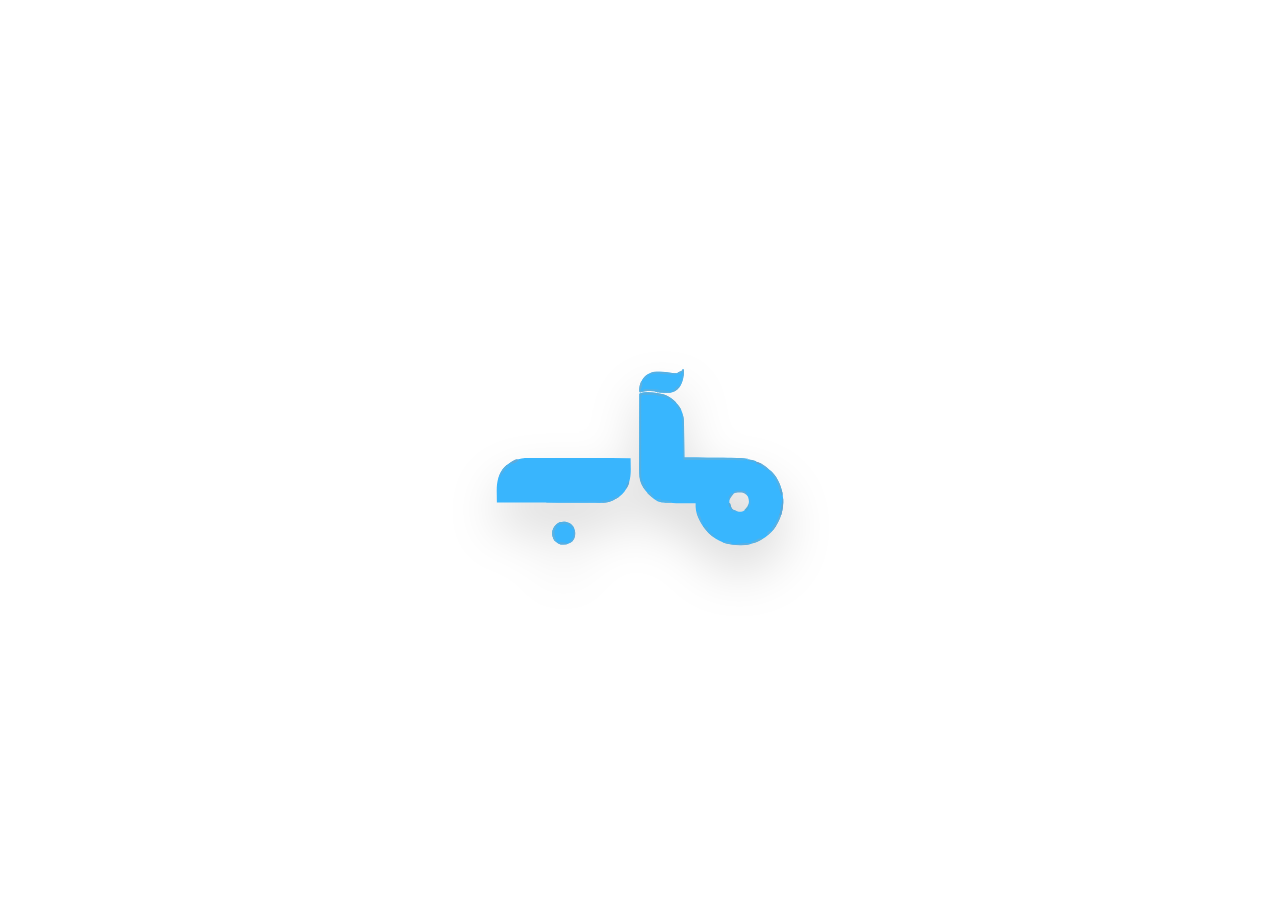
<file: index.html>
<!DOCTYPE html><!--uPOY5oh3eVAjG71USTFYm--><html lang="ar" dir="rtl"><head><meta charSet="utf-8"/><meta name="viewport" content="width=device-width, initial-scale=1, maximum-scale=1, user-scalable=0"/><meta name="viewport" content="width=device-width, initial-scale=1"/><link rel="stylesheet" href="/_next/static/css/d8b7b9e04a579d73.css" data-precedence="next"/><link rel="preload" as="script" fetchPriority="low" href="/_next/static/chunks/webpack-c762da37272aee50.js"/><script src="/_next/static/chunks/4bd1b696-cf72ae8a39fa05aa.js" async=""></script><script src="/_next/static/chunks/964-18e6fe9c33c989a7.js" async=""></script><script src="/_next/static/chunks/main-app-c5fd19acfcc6d5bb.js" async=""></script><script src="/_next/static/chunks/209-9ecd8004ee19e0fd.js" async=""></script><script src="/_next/static/chunks/60-b004ff3942b42f46.js" async=""></script><script src="/_next/static/chunks/885-478a98c61c712821.js" async=""></script><script src="/_next/static/chunks/app/layout-444d723bfd0bcdda.js" async=""></script><script src="/_next/static/chunks/465-9edd4f6349cd0df7.js" async=""></script><script src="/_next/static/chunks/931-3f2085a7c005bf74.js" async=""></script><script src="/_next/static/chunks/app/page-bce4c12c3377e079.js" async=""></script><link rel="manifest" href="/manifest.json"/><title>تطبيق مآب - القرآن الكريم</title><meta name="description" content="تطبيق ويب شامل للاستماع، الحفظ، التكرار، التسميع، والتدبر في القرآن الكريم."/><meta property="og:title" content="تطبيق مآب - القرآن الكريم"/><meta property="og:description" content="تطبيق ويب شامل للاستماع، الحفظ، التكرار، التسميع، والتدبر في القرآن الكريم."/><meta property="og:url" content="https://quran.maab.app"/><meta property="og:site_name" content="تطبيق مآب"/><meta property="og:locale" content="ar_AR"/><meta property="og:image" content="https://quran.maab.app/share-image.png"/><meta property="og:image:width" content="800"/><meta property="og:image:height" content="800"/><meta property="og:image:alt" content="تطبيق مآب"/><meta property="og:type" content="website"/><meta name="twitter:card" content="summary_large_image"/><meta name="twitter:title" content="تطبيق مآب - القرآن الكريم"/><meta name="twitter:description" content="تطبيق ويب شامل للاستماع، الحفظ، التكرار، التسميع، والتدبر في القرآن الكريم."/><meta name="twitter:image" content="https://quran.maab.app/share-image.png"/><script>
    (function() {
      try {
        const savedTheme = localStorage.getItem('theme');
        const prefersDark = window.matchMedia('(prefers-color-scheme: dark)').matches;
        if (savedTheme === 'dark' || (!savedTheme && prefersDark)) {
          document.documentElement.classList.add('dark');
        } else {
          document.documentElement.classList.remove('dark');
        }
      } catch (e) {}
    })();
  </script><link id="fa-css" rel="stylesheet" href="https://cdnjs.cloudflare.com/ajax/libs/font-awesome/6.7.2/css/all.min.css" integrity="sha512-Evv84Mr4kqVGRNSgIGL/F/aIDqQb7xQ2vcrdIwxfjThSH8CSR7PBEakCr51Ck+w+/U6swU2Im1vVX0SVk9ABhg==" crossorigin="anonymous" referrerPolicy="no-referrer"/><link href="https://fonts.googleapis.com/css2?family=Amiri:wght@400;700&amp;display=swap" rel="stylesheet"/><script src="/_next/static/chunks/polyfills-42372ed130431b0a.js" noModule=""></script></head><body class="bg-gray-50 dark:bg-slate-900 text-slate-800 dark:text-slate-200 transition-colors duration-300"><div hidden=""><!--$--><!--/$--></div><div class="jsx-c46b96876a825146 fixed inset-0 z-[9999] flex items-center justify-center bg-white dark:bg-slate-900"><audio src="audio/intro.mp3" preload="auto" class="jsx-c46b96876a825146"></audio><div class="jsx-c46b96876a825146 relative w-64 h-64 md:w-80 md:h-80 transition-all duration-[2000ms] ease-out transform scale-90 opacity-0 translate-y-10"><svg xmlns="http://www.w3.org/2000/svg" version="1.1" viewBox="0 0 512 512" class="jsx-c46b96876a825146 w-full h-full drop-shadow-2xl"><path d="M0 0 C12.17686006 4.25415054 20.93201934 12.57438606 27.2890625 23.6796875 C31.50351221 33.08115224 32.22720168 41.70245514 32.2734375 51.94140625 C32.29031856 53.36202511 32.3084733 54.78262934 32.32783508 56.20321655 C32.3749701 59.90858385 32.40501371 63.61389185 32.43127441 67.31945801 C32.4612662 71.11413277 32.50773158 74.90860383 32.55273438 78.703125 C32.63835108 86.123596 32.70587923 93.54408251 32.76171875 100.96484375 C34.47488281 100.97364311 34.47488281 100.97364311 36.22265625 100.98262024 C47.04888869 101.04013029 57.8749257 101.11303649 68.70095825 101.20055866 C74.26514199 101.24505942 79.82925592 101.28435892 85.39355469 101.3112793 C90.77537506 101.33751642 96.15692377 101.37805909 101.53857422 101.42803001 C103.57955515 101.44456197 105.62058292 101.45616049 107.66162109 101.46245766 C133.03277724 101.54856353 153.2461265 105.681008 172.328125 123.33984375 C183.32979389 134.6579735 190.07365806 151.19678618 190.76171875 166.96484375 C190.81328125 167.69445312 190.86484375 168.4240625 190.91796875 169.17578125 C191.65641135 187.69838322 184.72096979 205.24218407 172.8203125 219.25 C159.75082224 232.95316252 142.35484902 240.76340408 123.53027344 241.41821289 C103.84489753 241.72231406 86.40379067 235.98033817 71.86938477 222.21533203 C61.64328778 212.08358756 51.01796209 194.82220696 50.72166443 179.95506287 C50.73501587 177.95832316 50.74836731 175.96158346 50.76171875 173.96484375 C49.74972412 173.97008057 48.73772949 173.97531738 47.69506836 173.98071289 C43.86499958 173.99910007 40.03493451 174.01039617 36.20483398 174.01977539 C34.56127258 174.02473987 32.91771543 174.03151366 31.27416992 174.0402832 C-8.79722021 174.24841447 -8.79722021 174.24841447 -24.4609375 159.93359375 C-36.25949042 147.38484383 -39.56479197 135.48874278 -39.46533203 118.73413086 C-39.46562408 117.43559174 -39.46591614 116.13705261 -39.46621704 114.79916382 C-39.4667872 111.26462903 -39.45508799 107.730232 -39.44106913 104.19572902 C-39.42850511 100.49219268 -39.42738682 96.78865263 -39.42501831 93.08509827 C-39.41882012 86.08363104 -39.40243196 79.08222682 -39.38231933 72.08078724 C-39.35990842 64.10492297 -39.34895388 56.12905557 -39.33892846 48.15316761 C-39.31806412 31.75702287 -39.2829207 15.36094137 -39.23828125 -1.03515625 C-29.67208535 -5.8182542 -10.16816286 -2.71401149 0 0 Z M108.01171875 161.58984375 C105.05075786 165.3660059 104.48157552 169.24360634 104.76171875 173.96484375 C106.32676006 179.18164812 108.49477164 182.57068128 112.76171875 185.96484375 C117.65118696 188.12749315 121.52737128 188.254046 126.609375 186.93359375 C130.34323369 185.25301851 132.62565812 182.39016955 134.76171875 178.96484375 C136.50096403 173.74710792 136.4540081 168.79941053 134.51171875 163.65234375 C132.02663337 159.83596263 130.13442755 157.42241335 125.76171875 155.96484375 C117.91537746 155.27330181 113.78864743 156.07550274 108.01171875 161.58984375 Z " fill="#38B6FE" transform="translate(294.23828125,167.03515625)" class="jsx-c46b96876a825146"></path><path d="M0 0 C0.70426843 -0.00085442 1.40853685 -0.00170885 2.13414675 -0.00258917 C4.47557118 -0.00422602 6.81692271 0.00124778 9.15834045 0.00672913 C10.84408059 0.00701141 12.52982085 0.00685245 14.21556091 0.00628662 C18.77906127 0.00600026 23.34253523 0.01187092 27.90602946 0.01886058 C32.67995618 0.02512097 37.45388353 0.02570004 42.22781372 0.02688599 C51.26219968 0.02999138 60.29657351 0.0381941 69.33095413 0.04823548 C79.61870626 0.05942119 89.90645896 0.06491326 100.19421566 0.06993091 C121.35161623 0.08037738 142.5090059 0.09796149 163.66639709 0.12025452 C163.74171262 4.03048202 163.79553561 7.94041683 163.83119202 11.85121155 C163.8533314 13.8199502 163.89149062 15.78848813 163.93006897 17.75697327 C164.04593877 32.97454083 160.73174162 46.63043506 150.09608459 57.94837952 C137.09815874 69.56710424 124.1408218 71.57600563 107.46669006 71.46083069 C105.74109919 71.45998323 104.01550724 71.46046187 102.28991699 71.4621582 C97.63147071 71.46301496 92.97325865 71.44544126 88.31486654 71.42443633 C83.43686725 71.40561595 78.55886191 71.40391488 73.68083191 71.40036011 C64.45525397 71.39105535 55.22978335 71.36646288 46.00425255 71.33631164 C35.49637599 71.30271868 24.98849417 71.28626933 14.48057723 71.27122533 C-7.12420926 71.23991188 -28.72889931 71.18718202 -50.33360291 71.12025452 C-50.40886633 67.06760834 -50.46271832 63.01524371 -50.49839783 58.96205139 C-50.51330213 57.58893226 -50.53363287 56.21585913 -50.55992126 54.84291077 C-50.8388105 39.88132331 -48.70064832 25.73474106 -38.14610291 14.37025452 C-27.00023398 4.13475458 -14.96568954 -0.0109961 0 0 Z " fill="#39B5FD" transform="translate(77.33360290527344,268.87974548339844)" class="jsx-c46b96876a825146"></path><path d="M0 0 C0.66 0 1.32 0 2 0 C2.58969221 10.06844848 0.82016447 20.52925107 -5 29 C-9.55114873 33.98406288 -14.12286531 36.65355432 -20.97265625 37.265625 C-26.53599235 37.23749182 -31.82623365 36.95532001 -37.3125 36 C-47.54687782 34.2611494 -58.00757902 33.94109562 -68 37 C-69 36 -69 36 -69.25 33.0625 C-69.07634925 24.58834339 -65.96669682 17.0052746 -60 11 C-52.82145146 5.27959413 -47.62659867 3.80493704 -38.5 3.8125 C-37.69771973 3.81185547 -36.89543945 3.81121094 -36.06884766 3.81054688 C-30.42221908 3.86034677 -25.09141091 4.48365743 -19.5390625 5.5390625 C-12.5037395 6.81624421 -6.98688748 6.09079095 -1 2 C-0.67 1.34 -0.34 0.68 0 0 Z " fill="#39B6FD" transform="translate(324,127)" class="jsx-c46b96876a825146"></path><path d="M0 0 C4.05862266 2.77790173 6.47825129 6.51140057 7.7578125 11.203125 C8.57431828 17.6485721 7.66837731 22.9172851 3.7578125 28.203125 C-2.32522097 33.04472307 -7.66253772 34.00039187 -15.2421875 33.203125 C-19.91068253 31.81132495 -22.63974919 29.96003468 -25.6796875 26.140625 C-28.37127767 21.08043548 -28.89883875 16.83938154 -28.2421875 11.203125 C-26.18736496 4.83764213 -22.8166656 1.13527533 -16.9296875 -2.046875 C-10.52091461 -3.83536976 -5.71802328 -3.18415414 0 0 Z " fill="#39B5FD" transform="translate(144.2421875,373.796875)" class="jsx-c46b96876a825146"></path><path d="M0 0 C7.90473601 2.77613437 13.72320676 7.25583173 19.76953125 12.97265625 C19.10953125 13.63265625 18.44953125 14.29265625 17.76953125 14.97265625 C17.27453125 13.98265625 17.27453125 13.98265625 16.76953125 12.97265625 C15.77953125 12.64265625 14.78953125 12.31265625 13.76953125 11.97265625 C13.06828125 11.18890625 12.36703125 10.40515625 11.64453125 9.59765625 C5.92148669 4.37226774 -1.58575081 3.58306992 -9.04296875 2.40234375 C-11.23046875 1.97265625 -11.23046875 1.97265625 -12.23046875 0.97265625 C-13.93819233 0.88551794 -15.64945524 0.86565618 -17.359375 0.875 C-18.39384766 0.87822266 -19.42832031 0.88144531 -20.49414062 0.88476562 C-21.58275391 0.89314453 -22.67136719 0.90152344 -23.79296875 0.91015625 C-24.88544922 0.91466797 -25.97792969 0.91917969 -27.10351562 0.92382812 C-29.8125537 0.93565799 -32.52148474 0.95214082 -35.23046875 0.97265625 C-36.15918526 4.12671695 -36.35611454 6.95218876 -36.35745239 10.23471069 C-36.36027222 11.30013596 -36.36309204 12.36556122 -36.36599731 13.46327209 C-36.36397308 14.62700851 -36.36194885 15.79074493 -36.35986328 16.98974609 C-36.3616156 18.2193959 -36.36336792 19.44904572 -36.36517334 20.71595764 C-36.36882082 24.08587248 -36.36796496 27.45572594 -36.36479425 30.82563734 C-36.36226061 34.35557099 -36.3646111 37.88550204 -36.36618042 41.41543579 C-36.36799965 47.34532135 -36.36560275 53.27519446 -36.36083984 59.20507812 C-36.35540271 66.05330924 -36.35715688 72.90151057 -36.36266625 79.74974096 C-36.36721037 85.63437033 -36.36784141 91.51899075 -36.36522758 97.40362132 C-36.36367131 100.91597076 -36.36345311 104.42830622 -36.36676407 107.94065475 C-36.37019999 111.85937397 -36.3654318 115.77806009 -36.35986328 119.69677734 C-36.36188751 120.8564653 -36.36391174 122.01615326 -36.36599731 123.21098328 C-36.36317749 124.28204819 -36.36035767 125.3531131 -36.35745239 126.45663452 C-36.35688685 127.84535798 -36.35688685 127.84535798 -36.35630989 129.26213646 C-36.21746346 132.25278003 -35.89368303 135.05164466 -35.23046875 137.97265625 C-34.57046875 138.30265625 -33.91046875 138.63265625 -33.23046875 138.97265625 C-32.3565887 141.00005796 -31.70065953 143.06337995 -31.01171875 145.16015625 C-30.3771743 147.16778421 -30.3771743 147.16778421 -28.23046875 147.97265625 C-28.23046875 149.95265625 -28.23046875 151.93265625 -28.23046875 153.97265625 C-34.93272173 148.26332964 -37.91541433 140.4924506 -39.23046875 131.97265625 C-39.50019654 127.56042464 -39.48375361 123.16122863 -39.45751953 118.74194336 C-39.45781158 117.44340424 -39.45810364 116.14486511 -39.45840454 114.80697632 C-39.4589747 111.27244153 -39.44727549 107.7380445 -39.43325663 104.20354152 C-39.42069261 100.50000518 -39.41957432 96.79646513 -39.41720581 93.09291077 C-39.41100762 86.09144354 -39.39461946 79.09003932 -39.37450683 72.08859974 C-39.35209592 64.11273547 -39.34114138 56.13686807 -39.33111596 48.16098011 C-39.31025162 31.76483537 -39.2751082 15.36875387 -39.23046875 -1.02734375 C-29.65961461 -5.81277082 -10.17671989 -2.69789738 0 0 Z " fill="#53AFE2" transform="translate(294.23046875,167.02734375)" class="jsx-c46b96876a825146"></path><path d="M0 0 C3.0048712 4.50730681 3.13131009 7.95793218 3.20532227 13.32910156 C3.22526749 14.61012756 3.24521271 15.89115356 3.26576233 17.21099854 C3.28274409 18.60420614 3.29962299 19.99741499 3.31640625 21.390625 C3.33698794 22.81980983 3.35798473 24.24898873 3.37937927 25.67816162 C3.43447449 29.4329345 3.48393888 33.18776118 3.53222656 36.94262695 C3.58253345 40.77690395 3.63817148 44.6111032 3.69335938 48.4453125 C3.80078736 55.96347575 3.90226616 63.48170382 4 71 C5.15987427 71.01030746 6.31974854 71.02061493 7.51477051 71.03123474 C18.46114092 71.12911543 29.40745635 71.23186292 40.35373688 71.33933926 C45.98092254 71.39443448 51.60811352 71.44783254 57.23535156 71.49731445 C62.66890303 71.54515629 68.1023943 71.5975053 73.53587341 71.65294075 C75.60581457 71.6732748 77.67577217 71.69200215 79.7457428 71.70907402 C82.65151896 71.73331724 85.55718344 71.76334308 88.46289062 71.79467773 C89.31309784 71.8004332 90.16330505 71.80618866 91.03927612 71.81211853 C96.10379355 71.87393911 100.9850283 72.28226196 106 73 C102.9205159 75.0529894 102.31265368 75.24921619 98.84284973 75.24050903 C97.57454063 75.24463303 97.57454063 75.24463303 96.28060913 75.24884033 C95.35632111 75.24164978 94.43203308 75.23445923 93.47973633 75.22705078 C92.50394119 75.22734283 91.52814606 75.22763489 90.52278137 75.22793579 C87.29244136 75.22654072 84.06233105 75.21097108 80.83203125 75.1953125 C78.59429551 75.191583 76.35655814 75.18873573 74.11882019 75.18673706 C68.22510277 75.17909564 62.3314837 75.15944272 56.43780518 75.1373291 C50.42534719 75.11688166 44.41287334 75.1077377 38.40039062 75.09765625 C26.60021717 75.07619736 14.80011676 75.04205523 3 75 C2.01764774 72.05294321 1.8534442 70.06407512 1.81054688 66.98803711 C1.79382935 65.96524155 1.77711182 64.94244598 1.7598877 63.88865662 C1.74631226 62.77942337 1.73273682 61.67019012 1.71875 60.52734375 C1.69113586 58.79986656 1.69113586 58.79986656 1.66296387 57.03749084 C1.60415953 53.33754653 1.55149992 49.63755271 1.5 45.9375 C1.28187907 30.60278342 1.04176736 15.30411874 0 0 Z " fill="#56B2E5" transform="translate(323,197)" class="jsx-c46b96876a825146"></path><path d="M0 0 C-1.82539759 1.13783116 -3.66078818 2.25963639 -5.5 3.375 C-7.03140625 4.31472656 -7.03140625 4.31472656 -8.59375 5.2734375 C-15.55608316 8.80251004 -22.06664413 9.29039105 -29.72070312 9.22705078 C-30.65821411 9.22734283 -31.5957251 9.22763489 -32.56164551 9.22793579 C-35.63494388 9.22655165 -38.70799441 9.21103376 -41.78125 9.1953125 C-43.92215848 9.19157911 -46.06306868 9.18873368 -48.20397949 9.18673706 C-53.81979141 9.17912626 -59.43549874 9.15949977 -65.05126953 9.1373291 C-70.78937363 9.11681556 -76.52749475 9.10772359 -82.265625 9.09765625 C-93.51046244 9.07625141 -104.7552225 9.04214641 -116 9 C-116 8.67 -116 8.34 -116 8 C-105.04610267 7.7371314 -94.09216074 7.47621209 -83.13815975 7.21769714 C-78.0503356 7.09756477 -72.96252841 6.97679194 -67.87475586 6.85449219 C-62.95347714 6.73621924 -58.03215936 6.61971124 -53.11081123 6.50436401 C-51.24479275 6.46032981 -49.37878849 6.41568794 -47.51280022 6.37039185 C-36.67237865 6.10769673 -25.84391705 5.93506058 -15 6 C-15 5.34 -15 4.68 -15 4 C-13.02 4 -11.04 4 -9 4 C-9 3.34 -9 2.68 -9 2 C-8.01 2 -7.02 2 -6 2 C-6 1.34 -6 0.68 -6 0 C-3 -1 -3 -1 0 0 Z " fill="#48B3F4" transform="translate(222,331)" class="jsx-c46b96876a825146"></path><path d="M0 0 C2.50333166 1.7224251 4.1504329 3.65745626 5.765625 6.21484375 C5.765625 6.87484375 5.765625 7.53484375 5.765625 8.21484375 C4.775625 8.21484375 3.785625 8.21484375 2.765625 8.21484375 C2.435625 6.89484375 2.105625 5.57484375 1.765625 4.21484375 C0.445625 3.88484375 -0.874375 3.55484375 -2.234375 3.21484375 C-2.234375 2.55484375 -2.234375 1.89484375 -2.234375 1.21484375 C-4.65172042 1.13366424 -7.06632449 1.07427449 -9.484375 1.02734375 C-10.50724609 0.98963867 -10.50724609 0.98963867 -11.55078125 0.95117188 C-14.69602881 0.9053673 -16.86760205 1.01002249 -19.640625 2.55859375 C-21.59906123 4.59383141 -22.369291 6.54750142 -23.234375 9.21484375 C-23.894375 9.21484375 -24.554375 9.21484375 -25.234375 9.21484375 C-25.66016951 16.91068532 -24.70111547 22.28136282 -21.234375 29.21484375 C-24.62260212 28.08543471 -24.86062105 27.72967896 -26.421875 24.71484375 C-28.86858449 19.42466106 -29.34809636 14.57983074 -27.50390625 9.0078125 C-25.09672083 3.71200458 -22.06100307 0.74275082 -16.921875 -2.03515625 C-10.51321955 -3.82361824 -5.72388982 -3.1661674 0 0 Z " fill="#51B0E5" transform="translate(144.234375,373.78515625)" class="jsx-c46b96876a825146"></path><path d="M0 0 C1.3805087 3.76668598 0.59568159 6.44789173 -0.4375 10.25 C-0.72496094 11.32765625 -1.01242187 12.4053125 -1.30859375 13.515625 C-1.53675781 14.33546875 -1.76492188 15.1553125 -2 16 C-0.35 16 1.3 16 3 16 C3 15.34 3 14.68 3 14 C18.04942404 13.35425594 32.21128091 15.27590527 47 18 C47 18.33 47 18.66 47 19 C40.4432958 19.19315986 34.15931745 19.15162666 27.6875 18 C17.45312218 16.2611494 6.99242098 15.94109562 -3 19 C-4 18 -4 18 -4.25 15.0625 C-4.20321777 10.56204987 -3.28968342 3.28968342 0 0 Z " fill="#62B0DC" transform="translate(259,145)" class="jsx-c46b96876a825146"></path><path d="M0 0 C0.33 0 0.66 0 1 0 C2.19449125 18.40401328 -3.83691856 35.48552988 -15 50 C-15.99 50.495 -15.99 50.495 -17 51 C-16.38412235 47.71531922 -15.21861487 45.67893983 -13.25 43 C-4.42816063 30.09515105 -1.74431967 15.20636326 0 0 Z " fill="#60AEDB" transform="translate(484,334)" class="jsx-c46b96876a825146"></path><path d="M0 0 C11.29808972 8.23819042 17.86189416 22.13395467 20.5234375 35.66015625 C20.75470313 37.43215101 20.89297113 39.21618553 21 41 C17.68458446 38.37568517 17.16843444 35.58029997 16.1875 31.5625 C13.46163166 21.47365398 9.45380479 12.15081564 1.75 4.875 C0 3 0 3 0 0 Z " fill="#5AAFDF" transform="translate(463,288)" class="jsx-c46b96876a825146"></path><path d="M0 0 C0.80155518 -0.00064453 1.60311035 -0.00128906 2.42895508 -0.00195312 C8.08659736 0.04797893 13.43801272 0.64448582 18.99609375 1.7421875 C22.23279142 2.31782484 25.22383236 2.33641671 28.5 2.1875 C28.5 2.8475 28.5 3.5075 28.5 4.1875 C19.81647462 4.33063503 11.13609794 4.18539434 2.5 3.1875 C2.17 2.8575 1.84 2.5275 1.5 2.1875 C-0.10686463 2.39263166 -1.71304386 2.60670183 -3.3125 2.86328125 C-7.3563665 3.46264004 -11.4310241 3.80270751 -15.5 4.1875 C-11.29439499 -0.64894576 -6.04564387 -0.00501038 0 0 Z " fill="#57B0E3" transform="translate(285.5,130.8125)" class="jsx-c46b96876a825146"></path><path d="M0 0 C0.66 0 1.32 0 2 0 C2.56788991 9.69619431 0.8153145 18.51587445 -4 27 C-5.09658936 23.71023192 -4.79953138 22.28696233 -4 19 C-3.34 19 -2.68 19 -2 19 C-1.95101563 18.41992188 -1.90203125 17.83984375 -1.8515625 17.2421875 C-1.40350595 12.56076908 -0.701979 8.42514541 1 4 C0.01 4 -0.98 4 -2 4 C-2.33 4.99 -2.66 5.98 -3 7 C-4.98 7 -6.96 7 -9 7 C-7 5 -7 5 -3.9375 3.5 C-0.91393318 2.32219888 -0.91393318 2.32219888 0 0 Z " fill="#51B3EA" transform="translate(324,127)" class="jsx-c46b96876a825146"></path><path d="M0 0 C-9.08793304 5.66481159 -16.14881974 9.45213251 -27 9 C-26.67 8.01 -26.34 7.02 -26 6 C-22.37 6 -18.74 6 -15 6 C-15 5.34 -15 4.68 -15 4 C-13.02 4 -11.04 4 -9 4 C-9 3.34 -9 2.68 -9 2 C-8.01 2 -7.02 2 -6 2 C-6 1.34 -6 0.68 -6 0 C-3 -1 -3 -1 0 0 Z " fill="#56B0E5" transform="translate(222,331)" class="jsx-c46b96876a825146"></path><path d="M0 0 C12.85232665 -0.91984843 25.39715836 1.78437477 38 4 C38 4.33 38 4.66 38 5 C17.22411128 5.61205564 17.22411128 5.61205564 10 2 C8.29636178 1.77377919 6.58671299 1.59111527 4.875 1.4375 C3.96492188 1.35371094 3.05484375 1.26992187 2.1171875 1.18359375 C1.41851562 1.12300781 0.71984375 1.06242188 0 1 C0 0.67 0 0.34 0 0 Z " fill="#52B2E8" transform="translate(268,159)" class="jsx-c46b96876a825146"></path><path d="M0 0 C0.763125 0.309375 1.52625 0.61875 2.3125 0.9375 C4.18789677 1.67893593 6.08684652 2.36228217 8 3 C8 4.98 8 6.96 8 9 C8.66 9 9.32 9 10 9 C10 9.66 10 10.32 10 11 C10.66 11 11.32 11 12 11 C12 11.66 12 12.32 12 13 C13.32 13 14.64 13 16 13 C16 13.99 16 14.98 16 16 C16.66 16 17.32 16 18 16 C18.33 16.99 18.66 17.98 19 19 C10.86067649 15.26421293 4.98685705 8.26211058 0 1 C0 0.67 0 0.34 0 0 Z " fill="#50B0E6" transform="translate(357,377)" class="jsx-c46b96876a825146"></path><path d="M0 0 C2.97 0.33 5.94 0.66 9 1 C9 1.66 9 2.32 9 3 C9.73605469 2.97679687 10.47210938 2.95359375 11.23046875 2.9296875 C12.20628906 2.91164063 13.18210937 2.89359375 14.1875 2.875 C15.15042969 2.85179687 16.11335938 2.82859375 17.10546875 2.8046875 C20.12812778 3.0086456 22.26769985 3.73125368 25 5 C25 5.33 25 5.66 25 6 C16.57256384 6.52947243 9.64826712 5.7556007 2 2 C1.34 1.34 0.68 0.68 0 0 Z " fill="#55B4E6" transform="translate(281,334)" class="jsx-c46b96876a825146"></path><path d="M0 0 C0.33 0 0.66 0 1 0 C1 1.98 1 3.96 1 6 C0.34 6 -0.32 6 -1 6 C-1.42579451 13.69584157 -0.46674047 19.06651907 3 26 C-0.38822712 24.87059096 -0.62624605 24.51483521 -2.1875 21.5 C-4.29119395 16.95147254 -4.89135827 12.94532425 -4 8 C-2.88829823 5.12011739 -1.56130574 2.68349424 0 0 Z " fill="#5CB2E1" transform="translate(120,377)" class="jsx-c46b96876a825146"></path><path d="M0 0 C0.66 0.33 1.32 0.66 2 1 C1.38511719 1.65355469 1.38511719 1.65355469 0.7578125 2.3203125 C-2.61090002 6.04362634 -4.78240479 9.00785965 -6 14 C-6.99 14 -7.98 14 -9 14 C-9.33 15.65 -9.66 17.3 -10 19 C-10.99 19.33 -11.98 19.66 -13 20 C-10.95450277 12.0225608 -6.0097891 5.47951359 0 0 Z " fill="#51AFE9" transform="translate(43,280)" class="jsx-c46b96876a825146"></path><path d="M0 0 C-4.41843729 2.94562486 -8.29821933 3.12682559 -13.51953125 3.09765625 C-14.54111328 3.09443359 -15.56269531 3.09121094 -16.61523438 3.08789062 C-17.67033203 3.07951172 -18.72542969 3.07113281 -19.8125 3.0625 C-20.88693359 3.05798828 -21.96136719 3.05347656 -23.06835938 3.04882812 C-25.71229683 3.03707729 -28.35611952 3.02064787 -31 3 C-31 2.67 -31 2.34 -31 2 C-28.38160242 1.76196386 -25.76317594 1.52437075 -23.14453125 1.2890625 C-21.14112328 1.10489829 -19.13839899 0.91301709 -17.13671875 0.7109375 C-11.39025843 0.14198103 -5.77478653 -0.09466863 0 0 Z " fill="#5CB0E3" transform="translate(434,405)" class="jsx-c46b96876a825146"></path><path d="M0 0 C0.33 0 0.66 0 1 0 C1.58051881 8.94428987 -0.18625975 17.29836524 -2 26 C-2.99 26 -3.98 26 -5 26 C-4.80664062 25.37996094 -4.61328125 24.75992187 -4.4140625 24.12109375 C-2.06513822 16.13242554 -0.94669182 8.25292512 0 0 Z " fill="#5AA6D7" transform="translate(484,334)" class="jsx-c46b96876a825146"></path><path d="M0 0 C0.66 0 1.32 0 2 0 C2.17015625 0.62648438 2.3403125 1.25296875 2.515625 1.8984375 C2.75796875 2.71570313 3.0003125 3.53296875 3.25 4.375 C3.59804688 5.59316406 3.59804688 5.59316406 3.953125 6.8359375 C5.24439567 9.50520598 6.27399369 9.96742185 9 11 C9.9075 11.37125 10.815 11.7425 11.75 12.125 C12.86375 12.558125 12.86375 12.558125 14 13 C14 13.33 14 13.66 14 14 C10.92605605 13.9291124 7.99104034 13.73977688 5 13 C3.0625 10.625 3.0625 10.625 2 8 C1.34 7.01 0.68 6.02 0 5 C-0.125 2.3125 -0.125 2.3125 0 0 Z " fill="#4BB1ED" transform="translate(398,341)" class="jsx-c46b96876a825146"></path><path d="M0 0 C8.20294123 1.12939046 15.62743462 6.88639112 21 13 C18.07471973 12.37315423 15.58774327 11.51695295 13 10 C12.67 9.34 12.34 8.68 12 8 C9.98330173 6.86649466 9.98330173 6.86649466 8 6 C8 5.34 8 4.68 8 4 C7.236875 3.855625 6.47375 3.71125 5.6875 3.5625 C3 3 3 3 0 2 C0 1.34 0 0.68 0 0 Z " fill="#5FADDD" transform="translate(442,275)" class="jsx-c46b96876a825146"></path><path d="M0 0 C0.66 0 1.32 0 2 0 C2.8394882 2.10171867 3.67139656 4.20646625 4.5 6.3125 C5.19609375 8.07013672 5.19609375 8.07013672 5.90625 9.86328125 C7 13 7 13 7 16 C7.66 16 8.32 16 9 16 C9 17.65 9 19.3 9 21 C6.33383292 17.73334484 4.58570215 14.31785747 2.8125 10.5 C2.28269531 9.3759375 1.75289063 8.251875 1.20703125 7.09375 C0 4 0 4 0 0 Z " fill="#53B2EA" transform="translate(348,356)" class="jsx-c46b96876a825146"></path><path d="M0 0 C2.7183296 4.0774944 2.6263601 7.21337159 2 12 C0.59830246 16.38693445 -1.00126641 19.2736483 -4.75 22 C-5.4925 22.33 -6.235 22.66 -7 23 C-6.67 21.68 -6.34 20.36 -6 19 C-5.01 19 -4.02 19 -3 19 C-3 18.01 -3 17.02 -3 16 C-2.34 16 -1.68 16 -1 16 C-0.14701624 12.32612505 0.10789471 8.9552607 0.0625 5.1875 C0.05347656 4.21167969 0.04445312 3.23585938 0.03515625 2.23046875 C0.02355469 1.49441406 0.01195312 0.75835937 0 0 Z " fill="#5FAEDE" transform="translate(150,382)" class="jsx-c46b96876a825146"></path><path d="M0 0 C-2.9968234 2.41018108 -6.00570256 4.08914691 -9.5 5.6875 C-10.90765625 6.34298828 -10.90765625 6.34298828 -12.34375 7.01171875 C-15 8 -15 8 -19 8 C-19 7.34 -19 6.68 -19 6 C-18.44183594 5.88785156 -17.88367188 5.77570313 -17.30859375 5.66015625 C-13.78369625 4.65219064 -10.74232576 2.80840957 -7.53515625 1.05859375 C-4.81133346 -0.07878064 -2.92001332 -0.20372186 0 0 Z " fill="#5AB1DF" transform="translate(453,397)" class="jsx-c46b96876a825146"></path><path d="M0 0 C1.9375 2.0625 1.9375 2.0625 3 4 C2.67 4.66 2.34 5.32 2 6 C1.566875 5.525625 1.13375 5.05125 0.6875 4.5625 C-2.25025617 1.84235539 -5.12071202 1.86352094 -8.9375 1.875 C-9.79214844 1.87242187 -10.64679688 1.86984375 -11.52734375 1.8671875 C-13.82680852 1.99069746 -15.79640348 2.35579313 -18 3 C-18 2.34 -18 1.68 -18 1 C-12.72074882 -1.63962559 -5.55955894 -1.44548533 0 0 Z " fill="#5EAEDF" transform="translate(424,322)" class="jsx-c46b96876a825146"></path><path d="M0 0 C6.27 0.66 12.54 1.32 19 2 C14.75018994 4.83320671 10.99102956 4.53392409 6 4 C2.375 2.5 2.375 2.5 0 1 C0 0.67 0 0.34 0 0 Z " fill="#5BAEDF" transform="translate(123,403)" class="jsx-c46b96876a825146"></path><path d="M0 0 C-2.36921174 2.71212397 -4.67106739 3.92238997 -8 5.25 C-9.299375 5.78367187 -9.299375 5.78367187 -10.625 6.328125 C-13 7 -13 7 -16 6 C-3.98257081 -1.9912854 -3.98257081 -1.9912854 0 0 Z " fill="#60AADA" transform="translate(62,272)" class="jsx-c46b96876a825146"></path><path d="M0 0 C-1.31181541 3.93544623 -3.95958727 5.74938163 -7.1484375 8.14453125 C-9.49514852 9.22877115 -10.61653863 8.85573613 -13 8 C-12.34 7.34 -11.68 6.68 -11 6 C-9.68 6 -8.36 6 -7 6 C-7 5.34 -7 4.68 -7 4 C-2.52941176 0 -2.52941176 0 0 0 Z " fill="#5AADDD" transform="translate(319,154)" class="jsx-c46b96876a825146"></path><path d="M0 0 C0.66 0 1.32 0 2 0 C2 3.3 2 6.6 2 10 C1.67 10 1.34 10 1 10 C1 8.02 1 6.04 1 4 C0.01 4 -0.98 4 -2 4 C-2.33 4.99 -2.66 5.98 -3 7 C-4.98 7 -6.96 7 -9 7 C-7 5 -7 5 -3.9375 3.5 C-0.91393318 2.32219888 -0.91393318 2.32219888 0 0 Z " fill="#60B0DD" transform="translate(324,127)" class="jsx-c46b96876a825146"></path><path d="M0 0 C1.60407328 -0.02708567 3.2082785 -0.04643483 4.8125 -0.0625 C5.70582031 -0.07410156 6.59914063 -0.08570313 7.51953125 -0.09765625 C10 0 10 0 13 1 C13.33 1.99 13.66 2.98 14 4 C9.03083364 3.48594831 4.70973649 2.76615118 0 1 C0 0.67 0 0.34 0 0 Z " fill="#55B3E9" transform="translate(389,403)" class="jsx-c46b96876a825146"></path><path d="M0 0 C1.32 0.33 2.64 0.66 4 1 C3.21625 1.9075 2.4325 2.815 1.625 3.75 C-0.30052496 6.05190236 -1.82205741 8.21577207 -3 11 C-3.75 8.875 -3.75 8.875 -4 6 C-2.0625 2.6875 -2.0625 2.6875 0 0 Z " fill="#57AEE2" transform="translate(402,325)" class="jsx-c46b96876a825146"></path><path d="M0 0 C0.0825 0.598125 0.165 1.19625 0.25 1.8125 C1.20548903 4.599343 2.6450848 5.32876986 5 7 C5 7.66 5 8.32 5 9 C1.05205855 7.32971708 -1.81796118 4.8204435 -5 2 C-5 1.67 -5 1.34 -5 1 C-3.35 0.67 -1.7 0.34 0 0 Z " fill="#56B2E3" transform="translate(273,323)" class="jsx-c46b96876a825146"></path><path d="M0 0 C0.66 0 1.32 0 2 0 C2.19335938 0.56589844 2.38671875 1.13179688 2.5859375 1.71484375 C2.84632813 2.44832031 3.10671875 3.18179687 3.375 3.9375 C3.63023437 4.66839844 3.88546875 5.39929688 4.1484375 6.15234375 C4.85271413 8.18682116 4.85271413 8.18682116 7 9 C7 10.98 7 12.96 7 15 C3.53898257 11.99663777 2.30647436 9.68719232 1.25 5.25 C1.00765625 4.26515625 0.7653125 3.2803125 0.515625 2.265625 C0.34546875 1.51796875 0.1753125 0.7703125 0 0 Z " fill="#4DB2EB" transform="translate(259,306)" class="jsx-c46b96876a825146"></path><path d="M0 0 C-0.639375 0.268125 -1.27875 0.53625 -1.9375 0.8125 C-4.33131686 1.88667752 -4.33131686 1.88667752 -5 5 C-7.375 6.5625 -7.375 6.5625 -10 8 C-10.99 8.66 -11.98 9.32 -13 10 C-11.03076312 5.56921702 -8.7453349 1.91422304 -4.375 -0.375 C-2 -1 -2 -1 0 0 Z " fill="#44B4F4" transform="translate(52,278)" class="jsx-c46b96876a825146"></path><path d="M0 0 C0.66 0 1.32 0 2 0 C0.25 7.75 0.25 7.75 -2 10 C-4.125 9.625 -4.125 9.625 -6 9 C-4.73046875 7.53515625 -3.4609375 6.0703125 -2.19140625 4.60546875 C-0.79128769 2.89287029 -0.79128769 2.89287029 0 0 Z " fill="#4DAEDE" transform="translate(429,343)" class="jsx-c46b96876a825146"></path><path d="M0 0 C4.71403788 0.47939368 8.66579301 0.96834048 13 3 C13 3.33 13 3.66 13 4 C8.17639811 4.19294408 4.50353262 3.75747614 0 2 C0 1.34 0 0.68 0 0 Z " fill="#53AEE1" transform="translate(429,271)" class="jsx-c46b96876a825146"></path><path d="M0 0 C0.66 0.33 1.32 0.66 2 1 C-1.20760251 4.80635497 -4.40746109 8.54563567 -8 12 C-8 8.24111186 -7.049166 7.58681685 -4.5625 4.875 C-3.92441406 4.17117188 -3.28632812 3.46734375 -2.62890625 2.7421875 C-1.76410115 1.81724008 -0.89538137 0.89538137 0 0 Z " fill="#5AB1DF" transform="translate(43,280)" class="jsx-c46b96876a825146"></path><path d="M0 0 C0.68359375 1.734375 0.68359375 1.734375 1 4 C-0.21484375 6.140625 -0.21484375 6.140625 -1.9375 8.25 C-2.50339844 8.95640625 -3.06929688 9.6628125 -3.65234375 10.390625 C-4.31943359 11.18726563 -4.31943359 11.18726563 -5 12 C-5.33 11.01 -5.66 10.02 -6 9 C-4.78515625 6.73828125 -4.78515625 6.73828125 -3.0625 4.3125 C-2.49660156 3.50425781 -1.93070312 2.69601562 -1.34765625 1.86328125 C-0.90292969 1.24839844 -0.45820313 0.63351562 0 0 Z " fill="#56B0E4" transform="translate(473,373)" class="jsx-c46b96876a825146"></path><path d="M0 0 C1.21386936 3.64160808 0.6674695 4.33165469 -0.9375 7.6875 C-1.31777344 8.49574219 -1.69804687 9.30398438 -2.08984375 10.13671875 C-2.39019531 10.75160156 -2.69054687 11.36648438 -3 12 C-3.66 12 -4.32 12 -5 12 C-3.85814266 7.52040582 -2.56984833 3.85477249 0 0 Z " fill="#55A8DB" transform="translate(238,305)" class="jsx-c46b96876a825146"></path><path d="M0 0 C0.66 0 1.32 0 2 0 C2.19335938 0.63808594 2.38671875 1.27617187 2.5859375 1.93359375 C2.84632813 2.75988281 3.10671875 3.58617187 3.375 4.4375 C3.63023437 5.26121094 3.88546875 6.08492188 4.1484375 6.93359375 C4.80882227 9.17798016 4.80882227 9.17798016 7 10 C6.01 10 5.02 10 4 10 C4 9.34 4 8.68 4 8 C-0.1519437 4.77208445 -0.20086443 3.71599191 0 0 Z " fill="#56A9D6" transform="translate(398,341)" class="jsx-c46b96876a825146"></path><path d="M0 0 C2.9555377 2.75170751 5.11563315 5.41970299 7 9 C7 9.66 7 10.32 7 11 C6.34 11 5.68 11 5 11 C3 8 3 8 3 5 C2.34 5 1.68 5 1 5 C0.67 3.35 0.34 1.7 0 0 Z " fill="#5DAED6" transform="translate(314,181)" class="jsx-c46b96876a825146"></path><path d="M0 0 C0.66 0.33 1.32 0.66 2 1 C-0.41556126 4.19199167 -2.68003538 6.74716687 -6 9 C-6.66 8.67 -7.32 8.34 -8 8 C-5.58443874 4.80800833 -3.31996462 2.25283313 0 0 Z " fill="#56B1E5" transform="translate(268,135)" class="jsx-c46b96876a825146"></path><path d="M0 0 C0.66 0 1.32 0 2 0 C2.3690205 9.41002278 2.3690205 9.41002278 0 14 C-1 11 -1 11 -1 7 C-0.34 7 0.32 7 1 7 C0.67 4.69 0.34 2.38 0 0 Z " fill="#46B3F4" transform="translate(431,334)" class="jsx-c46b96876a825146"></path><path d="M0 0 C0.99 0.33 1.98 0.66 3 1 C-0.465 3.97 -0.465 3.97 -4 7 C-4 5.68 -4 4.36 -4 3 C-2.1875 1.1875 -2.1875 1.1875 0 0 Z " fill="#60B1E1" transform="translate(464,385)" class="jsx-c46b96876a825146"></path><path d="M0 0 C0.66 0 1.32 0 2 0 C4.42857143 6.28571429 4.42857143 6.28571429 3 10 C0.70366176 6.55549263 0.45983515 4.06187717 0 0 Z " fill="#56A8D8" transform="translate(480,319)" class="jsx-c46b96876a825146"></path><path d="M0 0 C3.82097239 0.53069061 6.06171403 1.49701566 9 4 C5.37471432 4.20140476 3.13498292 3.85776765 0 2 C0 1.34 0 0.68 0 0 Z " fill="#6FA0C7" transform="translate(442,275)" class="jsx-c46b96876a825146"></path></svg></div></div><script src="/_next/static/chunks/webpack-c762da37272aee50.js" id="_R_" async=""></script><script>(self.__next_f=self.__next_f||[]).push([0])</script><script>self.__next_f.push([1,"1:\"$Sreact.fragment\"\n2:I[1116,[\"209\",\"static/chunks/209-9ecd8004ee19e0fd.js\",\"60\",\"static/chunks/60-b004ff3942b42f46.js\",\"885\",\"static/chunks/885-478a98c61c712821.js\",\"177\",\"static/chunks/app/layout-444d723bfd0bcdda.js\"],\"default\"]\n3:I[7555,[],\"\"]\n4:I[1295,[],\"\"]\n5:I[894,[],\"ClientPageRoot\"]\n6:I[7317,[\"209\",\"static/chunks/209-9ecd8004ee19e0fd.js\",\"465\",\"static/chunks/465-9edd4f6349cd0df7.js\",\"885\",\"static/chunks/885-478a98c61c712821.js\",\"931\",\"static/chunks/931-3f2085a7c005bf74.js\",\"974\",\"static/chunks/app/page-bce4c12c3377e079.js\"],\"default\"]\n9:I[9665,[],\"OutletBoundary\"]\nb:I[4911,[],\"AsyncMetadataOutlet\"]\nd:I[9665,[],\"ViewportBoundary\"]\nf:I[9665,[],\"MetadataBoundary\"]\n10:\"$Sreact.suspense\"\n12:I[8393,[],\"\"]\n:HL[\"/_next/static/css/d8b7b9e04a579d73.css\",\"style\"]\n"])</script><script>self.__next_f.push([1,"0:{\"P\":null,\"b\":\"uPOY5oh3eVAjG71USTFYm\",\"p\":\"\",\"c\":[\"\",\"\"],\"i\":false,\"f\":[[[\"\",{\"children\":[\"__PAGE__\",{}]},\"$undefined\",\"$undefined\",true],[\"\",[\"$\",\"$1\",\"c\",{\"children\":[[[\"$\",\"link\",\"0\",{\"rel\":\"stylesheet\",\"href\":\"/_next/static/css/d8b7b9e04a579d73.css\",\"precedence\":\"next\",\"crossOrigin\":\"$undefined\",\"nonce\":\"$undefined\"}]],[\"$\",\"html\",null,{\"lang\":\"ar\",\"dir\":\"rtl\",\"suppressHydrationWarning\":true,\"children\":[[\"$\",\"head\",null,{\"children\":[[\"$\",\"meta\",null,{\"name\":\"viewport\",\"content\":\"width=device-width, initial-scale=1, maximum-scale=1, user-scalable=0\"}],[\"$\",\"script\",null,{\"dangerouslySetInnerHTML\":{\"__html\":\"\\n    (function() {\\n      try {\\n        const savedTheme = localStorage.getItem('theme');\\n        const prefersDark = window.matchMedia('(prefers-color-scheme: dark)').matches;\\n        if (savedTheme === 'dark' || (!savedTheme \u0026\u0026 prefersDark)) {\\n          document.documentElement.classList.add('dark');\\n        } else {\\n          document.documentElement.classList.remove('dark');\\n        }\\n      } catch (e) {}\\n    })();\\n  \"}}],[\"$\",\"link\",null,{\"id\":\"fa-css\",\"rel\":\"stylesheet\",\"href\":\"https://cdnjs.cloudflare.com/ajax/libs/font-awesome/6.7.2/css/all.min.css\",\"integrity\":\"sha512-Evv84Mr4kqVGRNSgIGL/F/aIDqQb7xQ2vcrdIwxfjThSH8CSR7PBEakCr51Ck+w+/U6swU2Im1vVX0SVk9ABhg==\",\"crossOrigin\":\"anonymous\",\"referrerPolicy\":\"no-referrer\"}],[\"$\",\"link\",null,{\"href\":\"https://fonts.googleapis.com/css2?family=Amiri:wght@400;700\u0026display=swap\",\"rel\":\"stylesheet\"}],[\"$\",\"link\",null,{\"rel\":\"manifest\",\"href\":\"/manifest.json\"}]]}],[\"$\",\"body\",null,{\"className\":\"bg-gray-50 dark:bg-slate-900 text-slate-800 dark:text-slate-200 transition-colors duration-300\",\"children\":[\"$\",\"$L2\",null,{\"children\":[\"$\",\"$L3\",null,{\"parallelRouterKey\":\"children\",\"error\":\"$undefined\",\"errorStyles\":\"$undefined\",\"errorScripts\":\"$undefined\",\"template\":[\"$\",\"$L4\",null,{}],\"templateStyles\":\"$undefined\",\"templateScripts\":\"$undefined\",\"notFound\":[[[\"$\",\"title\",null,{\"children\":\"404: This page could not be found.\"}],[\"$\",\"div\",null,{\"style\":{\"fontFamily\":\"system-ui,\\\"Segoe UI\\\",Roboto,Helvetica,Arial,sans-serif,\\\"Apple Color Emoji\\\",\\\"Segoe UI Emoji\\\"\",\"height\":\"100vh\",\"textAlign\":\"center\",\"display\":\"flex\",\"flexDirection\":\"column\",\"alignItems\":\"center\",\"justifyContent\":\"center\"},\"children\":[\"$\",\"div\",null,{\"children\":[[\"$\",\"style\",null,{\"dangerouslySetInnerHTML\":{\"__html\":\"body{color:#000;background:#fff;margin:0}.next-error-h1{border-right:1px solid rgba(0,0,0,.3)}@media (prefers-color-scheme:dark){body{color:#fff;background:#000}.next-error-h1{border-right:1px solid rgba(255,255,255,.3)}}\"}}],[\"$\",\"h1\",null,{\"className\":\"next-error-h1\",\"style\":{\"display\":\"inline-block\",\"margin\":\"0 20px 0 0\",\"padding\":\"0 23px 0 0\",\"fontSize\":24,\"fontWeight\":500,\"verticalAlign\":\"top\",\"lineHeight\":\"49px\"},\"children\":404}],[\"$\",\"div\",null,{\"style\":{\"display\":\"inline-block\"},\"children\":[\"$\",\"h2\",null,{\"style\":{\"fontSize\":14,\"fontWeight\":400,\"lineHeight\":\"49px\",\"margin\":0},\"children\":\"This page could not be found.\"}]}]]}]}]],[]],\"forbidden\":\"$undefined\",\"unauthorized\":\"$undefined\"}]}]}]]}]]}],{\"children\":[\"__PAGE__\",[\"$\",\"$1\",\"c\",{\"children\":[[\"$\",\"$L5\",null,{\"Component\":\"$6\",\"searchParams\":{},\"params\":{},\"promises\":[\"$@7\",\"$@8\"]}],null,[\"$\",\"$L9\",null,{\"children\":[\"$La\",[\"$\",\"$Lb\",null,{\"promise\":\"$@c\"}]]}]]}],{},null,false]},null,false],[\"$\",\"$1\",\"h\",{\"children\":[null,[[\"$\",\"$Ld\",null,{\"children\":\"$Le\"}],null],[\"$\",\"$Lf\",null,{\"children\":[\"$\",\"div\",null,{\"hidden\":true,\"children\":[\"$\",\"$10\",null,{\"fallback\":null,\"children\":\"$L11\"}]}]}]]}],false]],\"m\":\"$undefined\",\"G\":[\"$12\",[]],\"s\":false,\"S\":true}\n"])</script><script>self.__next_f.push([1,"7:{}\n8:\"$0:f:0:1:2:children:1:props:children:0:props:params\"\n"])</script><script>self.__next_f.push([1,"e:[[\"$\",\"meta\",\"0\",{\"charSet\":\"utf-8\"}],[\"$\",\"meta\",\"1\",{\"name\":\"viewport\",\"content\":\"width=device-width, initial-scale=1\"}]]\na:null\n"])</script><script>self.__next_f.push([1,"c:{\"metadata\":[[\"$\",\"title\",\"0\",{\"children\":\"تطبيق مآب - القرآن الكريم\"}],[\"$\",\"meta\",\"1\",{\"name\":\"description\",\"content\":\"تطبيق ويب شامل للاستماع، الحفظ، التكرار، التسميع، والتدبر في القرآن الكريم.\"}],[\"$\",\"meta\",\"2\",{\"property\":\"og:title\",\"content\":\"تطبيق مآب - القرآن الكريم\"}],[\"$\",\"meta\",\"3\",{\"property\":\"og:description\",\"content\":\"تطبيق ويب شامل للاستماع، الحفظ، التكرار، التسميع، والتدبر في القرآن الكريم.\"}],[\"$\",\"meta\",\"4\",{\"property\":\"og:url\",\"content\":\"https://quran.maab.app\"}],[\"$\",\"meta\",\"5\",{\"property\":\"og:site_name\",\"content\":\"تطبيق مآب\"}],[\"$\",\"meta\",\"6\",{\"property\":\"og:locale\",\"content\":\"ar_AR\"}],[\"$\",\"meta\",\"7\",{\"property\":\"og:image\",\"content\":\"https://quran.maab.app/share-image.png\"}],[\"$\",\"meta\",\"8\",{\"property\":\"og:image:width\",\"content\":\"800\"}],[\"$\",\"meta\",\"9\",{\"property\":\"og:image:height\",\"content\":\"800\"}],[\"$\",\"meta\",\"10\",{\"property\":\"og:image:alt\",\"content\":\"تطبيق مآب\"}],[\"$\",\"meta\",\"11\",{\"property\":\"og:type\",\"content\":\"website\"}],[\"$\",\"meta\",\"12\",{\"name\":\"twitter:card\",\"content\":\"summary_large_image\"}],[\"$\",\"meta\",\"13\",{\"name\":\"twitter:title\",\"content\":\"تطبيق مآب - القرآن الكريم\"}],[\"$\",\"meta\",\"14\",{\"name\":\"twitter:description\",\"content\":\"تطبيق ويب شامل للاستماع، الحفظ، التكرار، التسميع، والتدبر في القرآن الكريم.\"}],[\"$\",\"meta\",\"15\",{\"name\":\"twitter:image\",\"content\":\"https://quran.maab.app/share-image.png\"}]],\"error\":null,\"digest\":\"$undefined\"}\n"])</script><script>self.__next_f.push([1,"11:\"$c:metadata\"\n"])</script></body></html>
</file>
<file: _next/static/css/d8b7b9e04a579d73.css>
:host,:root{--fa-font-solid:normal 900 1em/1 "Font Awesome 7 Free";--fa-font-regular:normal 400 1em/1 "Font Awesome 7 Free";--fa-font-light:normal 300 1em/1 "Font Awesome 7 Pro";--fa-font-thin:normal 100 1em/1 "Font Awesome 7 Pro";--fa-font-duotone:normal 900 1em/1 "Font Awesome 7 Duotone";--fa-font-duotone-regular:normal 400 1em/1 "Font Awesome 7 Duotone";--fa-font-duotone-light:normal 300 1em/1 "Font Awesome 7 Duotone";--fa-font-duotone-thin:normal 100 1em/1 "Font Awesome 7 Duotone";--fa-font-brands:normal 400 1em/1 "Font Awesome 7 Brands";--fa-font-sharp-solid:normal 900 1em/1 "Font Awesome 7 Sharp";--fa-font-sharp-regular:normal 400 1em/1 "Font Awesome 7 Sharp";--fa-font-sharp-light:normal 300 1em/1 "Font Awesome 7 Sharp";--fa-font-sharp-thin:normal 100 1em/1 "Font Awesome 7 Sharp";--fa-font-sharp-duotone-solid:normal 900 1em/1 "Font Awesome 7 Sharp Duotone";--fa-font-sharp-duotone-regular:normal 400 1em/1 "Font Awesome 7 Sharp Duotone";--fa-font-sharp-duotone-light:normal 300 1em/1 "Font Awesome 7 Sharp Duotone";--fa-font-sharp-duotone-thin:normal 100 1em/1 "Font Awesome 7 Sharp Duotone";--fa-font-slab-regular:normal 400 1em/1 "Font Awesome 7 Slab";--fa-font-slab-press-regular:normal 400 1em/1 "Font Awesome 7 Slab Press";--fa-font-whiteboard-semibold:normal 600 1em/1 "Font Awesome 7 Whiteboard";--fa-font-thumbprint-light:normal 300 1em/1 "Font Awesome 7 Thumbprint";--fa-font-notdog-solid:normal 900 1em/1 "Font Awesome 7 Notdog";--fa-font-notdog-duo-solid:normal 900 1em/1 "Font Awesome 7 Notdog Duo";--fa-font-etch-solid:normal 900 1em/1 "Font Awesome 7 Etch";--fa-font-jelly-regular:normal 400 1em/1 "Font Awesome 7 Jelly";--fa-font-jelly-fill-regular:normal 400 1em/1 "Font Awesome 7 Jelly Fill";--fa-font-jelly-duo-regular:normal 400 1em/1 "Font Awesome 7 Jelly Duo";--fa-font-chisel-regular:normal 400 1em/1 "Font Awesome 7 Chisel";--fa-font-utility-semibold:normal 600 1em/1 "Font Awesome 7 Utility";--fa-font-utility-duo-semibold:normal 600 1em/1 "Font Awesome 7 Utility Duo";--fa-font-utility-fill-semibold:normal 600 1em/1 "Font Awesome 7 Utility Fill"}.svg-inline--fa{box-sizing:content-box;display:var(--fa-display,inline-block);height:1em;overflow:visible;vertical-align:-.125em;width:var(--fa-width,1.25em)}.svg-inline--fa.fa-2xs{vertical-align:.1em}.svg-inline--fa.fa-xs{vertical-align:0}.svg-inline--fa.fa-sm{vertical-align:-.0714285714em}.svg-inline--fa.fa-lg{vertical-align:-.2em}.svg-inline--fa.fa-xl{vertical-align:-.25em}.svg-inline--fa.fa-2xl{vertical-align:-.3125em}.svg-inline--fa .fa-pull-start,.svg-inline--fa.fa-pull-left{float:inline-start;margin-inline-end:var(--fa-pull-margin,.3em)}.svg-inline--fa .fa-pull-end,.svg-inline--fa.fa-pull-right{float:inline-end;margin-inline-start:var(--fa-pull-margin,.3em)}.svg-inline--fa.fa-li{width:var(--fa-li-width,2em);inset-inline-start:calc(-1 * var(--fa-li-width, 2em));inset-block-start:.25em}.fa-layers-counter,.fa-layers-text{display:inline-block;position:absolute;text-align:center}.fa-layers{display:inline-block;height:1em;position:relative;text-align:center;vertical-align:-.125em;width:var(--fa-width,1.25em)}.fa-layers .svg-inline--fa{inset:0;margin:auto;position:absolute;transform-origin:center center}.fa-layers-text{left:50%;top:50%;transform:translate(-50%,-50%);transform-origin:center center}.fa-layers-counter{background-color:var(--fa-counter-background-color,#ff253a);border-radius:var(--fa-counter-border-radius,1em);box-sizing:border-box;color:var(--fa-inverse,#fff);line-height:var(--fa-counter-line-height,1);max-width:var(--fa-counter-max-width,5em);min-width:var(--fa-counter-min-width,1.5em);overflow:hidden;padding:var(--fa-counter-padding,.25em .5em);right:var(--fa-right,0);text-overflow:ellipsis;top:var(--fa-top,0);transform:scale(var(--fa-counter-scale,.25));transform-origin:top right}.fa-layers-bottom-right{bottom:var(--fa-bottom,0);right:var(--fa-right,0);top:auto;transform:scale(var(--fa-layers-scale,.25));transform-origin:bottom right}.fa-layers-bottom-left{bottom:var(--fa-bottom,0);left:var(--fa-left,0);right:auto;top:auto;transform:scale(var(--fa-layers-scale,.25));transform-origin:bottom left}.fa-layers-top-right{top:var(--fa-top,0);right:var(--fa-right,0);transform:scale(var(--fa-layers-scale,.25));transform-origin:top right}.fa-layers-top-left{left:var(--fa-left,0);right:auto;top:var(--fa-top,0);transform:scale(var(--fa-layers-scale,.25));transform-origin:top left}.fa-1x{font-size:1em}.fa-2x{font-size:2em}.fa-3x{font-size:3em}.fa-4x{font-size:4em}.fa-5x{font-size:5em}.fa-6x{font-size:6em}.fa-7x{font-size:7em}.fa-8x{font-size:8em}.fa-9x{font-size:9em}.fa-10x{font-size:10em}.fa-2xs{font-size:calc(10 / 16 * 1em);line-height:calc(1 / 10 * 1em);vertical-align:calc((6 / 10 - .375) * 1em)}.fa-xs{font-size:calc(12 / 16 * 1em);line-height:calc(1 / 12 * 1em);vertical-align:calc((6 / 12 - .375) * 1em)}.fa-sm{font-size:calc(14 / 16 * 1em);line-height:calc(1 / 14 * 1em);vertical-align:calc((6 / 14 - .375) * 1em)}.fa-lg{font-size:calc(20 / 16 * 1em);line-height:calc(1 / 20 * 1em);vertical-align:calc((6 / 20 - .375) * 1em)}.fa-xl{font-size:calc(24 / 16 * 1em);line-height:calc(1 / 24 * 1em);vertical-align:calc((6 / 24 - .375) * 1em)}.fa-2xl{font-size:calc(32 / 16 * 1em);line-height:calc(1 / 32 * 1em);vertical-align:calc((6 / 32 - .375) * 1em)}.fa-width-auto{--fa-width:auto}.fa-fw,.fa-width-fixed{--fa-width:1.25em}.fa-ul{list-style-type:none;margin-inline-start:var(--fa-li-margin,2.5em);padding-inline-start:0}.fa-ul>li{position:relative}.fa-li{inset-inline-start:calc(-1 * var(--fa-li-width, 2em));position:absolute;text-align:center;width:var(--fa-li-width,2em);line-height:inherit}.fa-border{border-color:var(--fa-border-color,#eee);border-radius:var(--fa-border-radius,.1em);border-style:var(--fa-border-style,solid);border-width:var(--fa-border-width,.0625em);box-sizing:var(--fa-border-box-sizing,content-box);padding:var(--fa-border-padding,.1875em .25em)}.fa-pull-left,.fa-pull-start{float:inline-start;margin-inline-end:var(--fa-pull-margin,.3em)}.fa-pull-end,.fa-pull-right{float:inline-end;margin-inline-start:var(--fa-pull-margin,.3em)}.fa-beat{animation-name:fa-beat;animation-delay:var(--fa-animation-delay,0s);animation-direction:var(--fa-animation-direction,normal);animation-duration:var(--fa-animation-duration,1s);animation-iteration-count:var(--fa-animation-iteration-count,infinite);animation-timing-function:var(--fa-animation-timing,ease-in-out)}.fa-bounce{animation-name:fa-bounce;animation-delay:var(--fa-animation-delay,0s);animation-direction:var(--fa-animation-direction,normal);animation-duration:var(--fa-animation-duration,1s);animation-iteration-count:var(--fa-animation-iteration-count,infinite);animation-timing-function:var(--fa-animation-timing,cubic-bezier(.28,.84,.42,1))}.fa-fade{animation-name:fa-fade;animation-iteration-count:var(--fa-animation-iteration-count,infinite);animation-timing-function:var(--fa-animation-timing,cubic-bezier(.4,0,.6,1))}.fa-beat-fade,.fa-fade{animation-delay:var(--fa-animation-delay,0s);animation-direction:var(--fa-animation-direction,normal);animation-duration:var(--fa-animation-duration,1s)}.fa-beat-fade{animation-name:fa-beat-fade;animation-iteration-count:var(--fa-animation-iteration-count,infinite);animation-timing-function:var(--fa-animation-timing,cubic-bezier(.4,0,.6,1))}.fa-flip{animation-name:fa-flip;animation-delay:var(--fa-animation-delay,0s);animation-direction:var(--fa-animation-direction,normal);animation-duration:var(--fa-animation-duration,1s);animation-iteration-count:var(--fa-animation-iteration-count,infinite);animation-timing-function:var(--fa-animation-timing,ease-in-out)}.fa-shake{animation-name:fa-shake;animation-duration:var(--fa-animation-duration,1s);animation-iteration-count:var(--fa-animation-iteration-count,infinite);animation-timing-function:var(--fa-animation-timing,linear)}.fa-shake,.fa-spin{animation-delay:var(--fa-animation-delay,0s);animation-direction:var(--fa-animation-direction,normal)}.fa-spin{animation-name:fa-spin;animation-duration:var(--fa-animation-duration,2s);animation-iteration-count:var(--fa-animation-iteration-count,infinite);animation-timing-function:var(--fa-animation-timing,linear)}.fa-spin-reverse{--fa-animation-direction:reverse}.fa-pulse,.fa-spin-pulse{animation-name:fa-spin;animation-direction:var(--fa-animation-direction,normal);animation-duration:var(--fa-animation-duration,1s);animation-iteration-count:var(--fa-animation-iteration-count,infinite);animation-timing-function:var(--fa-animation-timing,steps(8))}@media (prefers-reduced-motion:reduce){.fa-beat,.fa-beat-fade,.fa-bounce,.fa-fade,.fa-flip,.fa-pulse,.fa-shake,.fa-spin,.fa-spin-pulse{animation:none!important;transition:none!important}}@keyframes fa-beat{0%,90%{transform:scale(1)}45%{transform:scale(var(--fa-beat-scale,1.25))}}@keyframes fa-bounce{0%{transform:scale(1) translateY(0)}10%{transform:scale(var(--fa-bounce-start-scale-x,1.1),var(--fa-bounce-start-scale-y,.9)) translateY(0)}30%{transform:scale(var(--fa-bounce-jump-scale-x,.9),var(--fa-bounce-jump-scale-y,1.1)) translateY(var(--fa-bounce-height,-.5em))}50%{transform:scale(var(--fa-bounce-land-scale-x,1.05),var(--fa-bounce-land-scale-y,.95)) translateY(0)}57%{transform:scale(1) translateY(var(--fa-bounce-rebound,-.125em))}64%{transform:scale(1) translateY(0)}to{transform:scale(1) translateY(0)}}@keyframes fa-fade{50%{opacity:var(--fa-fade-opacity,.4)}}@keyframes fa-beat-fade{0%,to{opacity:var(--fa-beat-fade-opacity,.4);transform:scale(1)}50%{opacity:1;transform:scale(var(--fa-beat-fade-scale,1.125))}}@keyframes fa-flip{50%{transform:rotate3d(var(--fa-flip-x,0),var(--fa-flip-y,1),var(--fa-flip-z,0),var(--fa-flip-angle,-180deg))}}@keyframes fa-shake{0%{transform:rotate(-15deg)}4%{transform:rotate(15deg)}24%,8%{transform:rotate(-18deg)}12%,28%{transform:rotate(18deg)}16%{transform:rotate(-22deg)}20%{transform:rotate(22deg)}32%{transform:rotate(-12deg)}36%{transform:rotate(12deg)}40%,to{transform:rotate(0deg)}}@keyframes fa-spin{0%{transform:rotate(0deg)}to{transform:rotate(1turn)}}.fa-rotate-90{transform:rotate(90deg)}.fa-rotate-180{transform:rotate(180deg)}.fa-rotate-270{transform:rotate(270deg)}.fa-flip-horizontal{transform:scaleX(-1)}.fa-flip-vertical{transform:scaleY(-1)}.fa-flip-both,.fa-flip-horizontal.fa-flip-vertical{transform:scale(-1)}.fa-rotate-by{transform:rotate(var(--fa-rotate-angle,0))}.svg-inline--fa .fa-primary{fill:var(--fa-primary-color,currentColor);opacity:var(--fa-primary-opacity,1)}.svg-inline--fa .fa-secondary{fill:var(--fa-secondary-color,currentColor)}.svg-inline--fa .fa-secondary,.svg-inline--fa.fa-swap-opacity .fa-primary{opacity:var(--fa-secondary-opacity,.4)}.svg-inline--fa.fa-swap-opacity .fa-secondary{opacity:var(--fa-primary-opacity,1)}.svg-inline--fa mask .fa-primary,.svg-inline--fa mask .fa-secondary{fill:black}.svg-inline--fa.fa-inverse{fill:var(--fa-inverse,#fff)}.fa-stack{display:inline-block;height:2em;line-height:2em;position:relative;vertical-align:middle;width:2.5em}.fa-inverse{color:var(--fa-inverse,#fff)}.svg-inline--fa.fa-stack-1x{--fa-width:1.25em;height:1em;width:var(--fa-width)}.svg-inline--fa.fa-stack-2x{--fa-width:2.5em;height:2em;width:var(--fa-width)}.fa-stack-1x,.fa-stack-2x{inset:0;margin:auto;position:absolute;z-index:var(--fa-stack-z-index,auto)}
/*! tailwindcss v4.1.18 | MIT License | https://tailwindcss.com */@layer properties{@supports (((-webkit-hyphens:none)) and (not (margin-trim:inline))) or ((-moz-orient:inline) and (not (color:rgb(from red r g b)))){*,::backdrop,:after,:before{--tw-translate-x:0;--tw-translate-y:0;--tw-translate-z:0;--tw-scale-x:1;--tw-scale-y:1;--tw-scale-z:1;--tw-rotate-x:initial;--tw-rotate-y:initial;--tw-rotate-z:initial;--tw-skew-x:initial;--tw-skew-y:initial;--tw-space-y-reverse:0;--tw-border-style:solid;--tw-leading:initial;--tw-font-weight:initial;--tw-tracking:initial;--tw-shadow:0 0 #0000;--tw-shadow-color:initial;--tw-shadow-alpha:100%;--tw-inset-shadow:0 0 #0000;--tw-inset-shadow-color:initial;--tw-inset-shadow-alpha:100%;--tw-ring-color:initial;--tw-ring-shadow:0 0 #0000;--tw-inset-ring-color:initial;--tw-inset-ring-shadow:0 0 #0000;--tw-ring-inset:initial;--tw-ring-offset-width:0px;--tw-ring-offset-color:#fff;--tw-ring-offset-shadow:0 0 #0000;--tw-blur:initial;--tw-brightness:initial;--tw-contrast:initial;--tw-grayscale:initial;--tw-hue-rotate:initial;--tw-invert:initial;--tw-opacity:initial;--tw-saturate:initial;--tw-sepia:initial;--tw-drop-shadow:initial;--tw-drop-shadow-color:initial;--tw-drop-shadow-alpha:100%;--tw-drop-shadow-size:initial;--tw-backdrop-blur:initial;--tw-backdrop-brightness:initial;--tw-backdrop-contrast:initial;--tw-backdrop-grayscale:initial;--tw-backdrop-hue-rotate:initial;--tw-backdrop-invert:initial;--tw-backdrop-opacity:initial;--tw-backdrop-saturate:initial;--tw-backdrop-sepia:initial;--tw-duration:initial;--tw-ease:initial}}}@layer theme{:host,:root{--font-sans:ui-sans-serif,system-ui,sans-serif,"Apple Color Emoji","Segoe UI Emoji","Segoe UI Symbol","Noto Color Emoji";--font-serif:ui-serif,Georgia,Cambria,"Times New Roman",Times,serif;--font-mono:ui-monospace,SFMono-Regular,Menlo,Monaco,Consolas,"Liberation Mono","Courier New",monospace;--color-red-50:oklch(97.1% .013 17.38);--color-red-200:oklch(88.5% .062 18.334);--color-red-300:oklch(80.8% .114 19.571);--color-red-400:oklch(70.4% .191 22.216);--color-red-500:oklch(63.7% .237 25.331);--color-red-600:oklch(57.7% .245 27.325);--color-red-700:oklch(50.5% .213 27.518);--color-red-800:oklch(44.4% .177 26.899);--color-red-900:oklch(39.6% .141 25.723);--color-orange-50:oklch(98% .016 73.684);--color-orange-500:oklch(70.5% .213 47.604);--color-orange-900:oklch(40.8% .123 38.172);--color-yellow-300:oklch(90.5% .182 98.111);--color-yellow-500:oklch(79.5% .184 86.047);--color-green-50:oklch(98.2% .018 155.826);--color-green-200:oklch(92.5% .084 155.995);--color-green-400:oklch(79.2% .209 151.711);--color-green-600:oklch(62.7% .194 149.214);--color-green-700:oklch(52.7% .154 150.069);--color-green-800:oklch(44.8% .119 151.328);--color-green-900:oklch(39.3% .095 152.535);--color-emerald-50:oklch(97.9% .021 166.113);--color-emerald-200:oklch(90.5% .093 164.15);--color-emerald-400:oklch(76.5% .177 163.223);--color-emerald-500:oklch(69.6% .17 162.48);--color-emerald-600:oklch(59.6% .145 163.225);--color-emerald-900:oklch(37.8% .077 168.94);--color-blue-50:oklch(97% .014 254.604);--color-blue-100:oklch(93.2% .032 255.585);--color-blue-200:oklch(88.2% .059 254.128);--color-blue-500:oklch(62.3% .214 259.815);--color-blue-600:oklch(54.6% .245 262.881);--color-blue-800:oklch(42.4% .199 265.638);--color-blue-900:oklch(37.9% .146 265.522);--color-indigo-500:oklch(58.5% .233 277.117);--color-slate-200:oklch(92.9% .013 255.508);--color-slate-600:oklch(44.6% .043 257.281);--color-slate-700:oklch(37.2% .044 257.287);--color-slate-800:oklch(27.9% .041 260.031);--color-slate-900:oklch(20.8% .042 265.755);--color-gray-50:oklch(98.5% .002 247.839);--color-gray-100:oklch(96.7% .003 264.542);--color-gray-200:oklch(92.8% .006 264.531);--color-gray-300:oklch(87.2% .01 258.338);--color-gray-400:oklch(70.7% .022 261.325);--color-gray-500:oklch(55.1% .027 264.364);--color-gray-600:oklch(44.6% .03 256.802);--color-gray-700:oklch(37.3% .034 259.733);--color-gray-800:oklch(27.8% .033 256.848);--color-black:#000;--color-white:#fff;--spacing:.25rem;--container-md:28rem;--container-2xl:42rem;--container-4xl:56rem;--container-6xl:72rem;--text-xs:.75rem;--text-xs--line-height:calc(1/.75);--text-sm:.875rem;--text-sm--line-height:calc(1.25/.875);--text-lg:1.125rem;--text-lg--line-height:calc(1.75/1.125);--text-xl:1.25rem;--text-xl--line-height:calc(1.75/1.25);--text-2xl:1.5rem;--text-2xl--line-height:calc(2/1.5);--text-3xl:1.875rem;--text-3xl--line-height:calc(2.25/1.875);--text-4xl:2.25rem;--text-4xl--line-height:calc(2.5/2.25);--text-5xl:3rem;--text-5xl--line-height:1;--text-6xl:3.75rem;--text-6xl--line-height:1;--font-weight-medium:500;--font-weight-bold:700;--tracking-tighter:-.05em;--leading-tight:1.25;--leading-relaxed:1.625;--leading-loose:2;--radius-lg:.5rem;--radius-xl:.75rem;--radius-2xl:1rem;--radius-3xl:1.5rem;--drop-shadow-2xl:0 25px 25px #00000026;--ease-out:cubic-bezier(0,0,.2,1);--animate-pulse:pulse 2s cubic-bezier(.4,0,.6,1)infinite;--animate-bounce:bounce 1s infinite;--blur-sm:8px;--blur-md:12px;--blur-xl:24px;--default-transition-duration:.15s;--default-transition-timing-function:cubic-bezier(.4,0,.2,1);--default-font-family:var(--font-sans);--default-mono-font-family:var(--font-mono)}}@layer base{*,::backdrop,:after,:before{box-sizing:border-box;border:0 solid;margin:0;padding:0}::file-selector-button{box-sizing:border-box;border:0 solid;margin:0;padding:0}:host,html{-webkit-text-size-adjust:100%;tab-size:4;line-height:1.5;font-family:var(--default-font-family,ui-sans-serif,system-ui,sans-serif,"Apple Color Emoji","Segoe UI Emoji","Segoe UI Symbol","Noto Color Emoji");font-feature-settings:var(--default-font-feature-settings,normal);font-variation-settings:var(--default-font-variation-settings,normal);-webkit-tap-highlight-color:transparent}hr{height:0;color:inherit;border-top-width:1px}abbr:where([title]){-webkit-text-decoration:underline dotted;text-decoration:underline dotted}h1,h2,h3,h4,h5,h6{font-size:inherit;font-weight:inherit}a{color:inherit;-webkit-text-decoration:inherit;text-decoration:inherit}b,strong{font-weight:bolder}code,kbd,pre,samp{font-family:var(--default-mono-font-family,ui-monospace,SFMono-Regular,Menlo,Monaco,Consolas,"Liberation Mono","Courier New",monospace);font-feature-settings:var(--default-mono-font-feature-settings,normal);font-variation-settings:var(--default-mono-font-variation-settings,normal);font-size:1em}small{font-size:80%}sub,sup{vertical-align:baseline;font-size:75%;line-height:0;position:relative}sub{bottom:-.25em}sup{top:-.5em}table{text-indent:0;border-color:inherit;border-collapse:collapse}:-moz-focusring{outline:auto}progress{vertical-align:baseline}summary{display:list-item}menu,ol,ul{list-style:none}audio,canvas,embed,iframe,img,object,svg,video{vertical-align:middle;display:block}img,video{max-width:100%;height:auto}button,input,optgroup,select,textarea{font:inherit;font-feature-settings:inherit;font-variation-settings:inherit;letter-spacing:inherit;color:inherit;opacity:1;background-color:#0000;border-radius:0}::file-selector-button{font:inherit;font-feature-settings:inherit;font-variation-settings:inherit;letter-spacing:inherit;color:inherit;opacity:1;background-color:#0000;border-radius:0}:where(select:is([multiple],[size])) optgroup{font-weight:bolder}:where(select:is([multiple],[size])) optgroup option{padding-inline-start:20px}::file-selector-button{margin-inline-end:4px}::placeholder{opacity:1}@supports (not ((-webkit-appearance:-apple-pay-button))) or (contain-intrinsic-size:1px){::placeholder{color:currentColor}@supports (color:color-mix(in lab,red,red)){::placeholder{color:color-mix(in oklab,currentcolor 50%,transparent)}}}textarea{resize:vertical}::-webkit-search-decoration{-webkit-appearance:none}::-webkit-date-and-time-value{min-height:1lh;text-align:inherit}::-webkit-datetime-edit{display:inline-flex}::-webkit-datetime-edit-fields-wrapper{padding:0}::-webkit-datetime-edit,::-webkit-datetime-edit-year-field{padding-block:0}::-webkit-datetime-edit-day-field,::-webkit-datetime-edit-month-field{padding-block:0}::-webkit-datetime-edit-hour-field,::-webkit-datetime-edit-minute-field{padding-block:0}::-webkit-datetime-edit-millisecond-field,::-webkit-datetime-edit-second-field{padding-block:0}::-webkit-datetime-edit-meridiem-field{padding-block:0}::-webkit-calendar-picker-indicator{line-height:1}:-moz-ui-invalid{box-shadow:none}button,input:where([type=button],[type=reset],[type=submit]){appearance:button}::file-selector-button{appearance:button}::-webkit-inner-spin-button,::-webkit-outer-spin-button{height:auto}[hidden]:where(:not([hidden=until-found])){display:none!important}}@layer components;@layer utilities{.pointer-events-none{pointer-events:none}.visible{visibility:visible}.absolute{position:absolute}.fixed{position:fixed}.relative{position:relative}.static{position:static}.sticky{position:sticky}.inset-0{inset:calc(var(--spacing)*0)}.inset-x-0{inset-inline:calc(var(--spacing)*0)}.inset-y-0{inset-block:calc(var(--spacing)*0)}.top-0{top:calc(var(--spacing)*0)}.top-1\/2{top:50%}.top-2{top:calc(var(--spacing)*2)}.top-3\.5{top:calc(var(--spacing)*3.5)}.top-4{top:calc(var(--spacing)*4)}.top-24{top:calc(var(--spacing)*24)}.right-0{right:calc(var(--spacing)*0)}.right-3{right:calc(var(--spacing)*3)}.right-4{right:calc(var(--spacing)*4)}.right-6{right:calc(var(--spacing)*6)}.bottom-0{bottom:calc(var(--spacing)*0)}.bottom-10{bottom:calc(var(--spacing)*10)}.left-0{left:calc(var(--spacing)*0)}.left-2{left:calc(var(--spacing)*2)}.left-3{left:calc(var(--spacing)*3)}.left-4{left:calc(var(--spacing)*4)}.left-6{left:calc(var(--spacing)*6)}.z-0{z-index:0}.z-10{z-index:10}.z-20{z-index:20}.z-30{z-index:30}.z-40{z-index:40}.z-50{z-index:50}.z-\[60\]{z-index:60}.z-\[100\]{z-index:100}.z-\[200\]{z-index:200}.z-\[9999\]{z-index:9999}.z-\[10001\]{z-index:10001}.container{width:100%}@media (min-width:40rem){.container{max-width:40rem}}@media (min-width:48rem){.container{max-width:48rem}}@media (min-width:64rem){.container{max-width:64rem}}@media (min-width:80rem){.container{max-width:80rem}}@media (min-width:96rem){.container{max-width:96rem}}.mx-1{margin-inline:calc(var(--spacing)*1)}.mx-2{margin-inline:calc(var(--spacing)*2)}.mx-auto{margin-inline:auto}.my-6{margin-block:calc(var(--spacing)*6)}.mt-1{margin-top:calc(var(--spacing)*1)}.mt-2{margin-top:calc(var(--spacing)*2)}.mt-3{margin-top:calc(var(--spacing)*3)}.mt-4{margin-top:calc(var(--spacing)*4)}.mt-6{margin-top:calc(var(--spacing)*6)}.mt-8{margin-top:calc(var(--spacing)*8)}.mt-10{margin-top:calc(var(--spacing)*10)}.mt-12{margin-top:calc(var(--spacing)*12)}.mr-auto{margin-right:auto}.mb-1{margin-bottom:calc(var(--spacing)*1)}.mb-2{margin-bottom:calc(var(--spacing)*2)}.mb-3{margin-bottom:calc(var(--spacing)*3)}.mb-4{margin-bottom:calc(var(--spacing)*4)}.mb-6{margin-bottom:calc(var(--spacing)*6)}.mb-8{margin-bottom:calc(var(--spacing)*8)}.ml-2{margin-left:calc(var(--spacing)*2)}.block{display:block}.flex{display:flex}.grid{display:grid}.hidden{display:none}.inline{display:inline}.inline-block{display:inline-block}.inline-flex{display:inline-flex}.h-1{height:calc(var(--spacing)*1)}.h-1\.5{height:calc(var(--spacing)*1.5)}.h-4{height:calc(var(--spacing)*4)}.h-6{height:calc(var(--spacing)*6)}.h-8{height:calc(var(--spacing)*8)}.h-9{height:calc(var(--spacing)*9)}.h-10{height:calc(var(--spacing)*10)}.h-11{height:calc(var(--spacing)*11)}.h-12{height:calc(var(--spacing)*12)}.h-14{height:calc(var(--spacing)*14)}.h-16{height:calc(var(--spacing)*16)}.h-20{height:calc(var(--spacing)*20)}.h-40{height:calc(var(--spacing)*40)}.h-64{height:calc(var(--spacing)*64)}.h-full{height:100%}.max-h-48{max-height:calc(var(--spacing)*48)}.max-h-60{max-height:calc(var(--spacing)*60)}.max-h-\[60vh\]{max-height:60vh}.max-h-\[70vh\]{max-height:70vh}.max-h-\[90vh\]{max-height:90vh}.min-h-full{min-height:100%}.min-h-screen{min-height:100vh}.w-5{width:calc(var(--spacing)*5)}.w-6{width:calc(var(--spacing)*6)}.w-8{width:calc(var(--spacing)*8)}.w-9{width:calc(var(--spacing)*9)}.w-10{width:calc(var(--spacing)*10)}.w-11{width:calc(var(--spacing)*11)}.w-12{width:calc(var(--spacing)*12)}.w-14{width:calc(var(--spacing)*14)}.w-16{width:calc(var(--spacing)*16)}.w-20{width:calc(var(--spacing)*20)}.w-64{width:calc(var(--spacing)*64)}.w-\[1px\]{width:1px}.w-full{width:100%}.max-w-2xl{max-width:var(--container-2xl)}.max-w-4xl{max-width:var(--container-4xl)}.max-w-6xl{max-width:var(--container-6xl)}.max-w-\[85\%\]{max-width:85%}.max-w-full{max-width:100%}.max-w-md{max-width:var(--container-md)}.min-w-\[90px\]{min-width:90px}.min-w-\[100px\]{min-width:100px}.flex-1{flex:1}.flex-shrink-0{flex-shrink:0}.shrink{flex-shrink:1}.shrink-0{flex-shrink:0}.flex-grow,.grow{flex-grow:1}.translate-x-\[1px\]{--tw-translate-x:1px}.-translate-y-1\/2,.translate-x-\[1px\]{translate:var(--tw-translate-x)var(--tw-translate-y)}.-translate-y-1\/2{--tw-translate-y:calc(calc(1/2*100%)*-1)}.-translate-y-full{--tw-translate-y:-100%}.-translate-y-full,.translate-y-0{translate:var(--tw-translate-x)var(--tw-translate-y)}.translate-y-0{--tw-translate-y:calc(var(--spacing)*0)}.translate-y-10{--tw-translate-y:calc(var(--spacing)*10)}.translate-y-10,.translate-y-full{translate:var(--tw-translate-x)var(--tw-translate-y)}.translate-y-full{--tw-translate-y:100%}.scale-90{--tw-scale-x:90%;--tw-scale-y:90%;--tw-scale-z:90%}.scale-100,.scale-90{scale:var(--tw-scale-x)var(--tw-scale-y)}.scale-100{--tw-scale-x:100%;--tw-scale-y:100%;--tw-scale-z:100%}.scale-\[1\.02\]{scale:1.02}.rotate-90{rotate:90deg}.rotate-180{rotate:180deg}.rotate-270{rotate:270deg}.transform{transform:var(--tw-rotate-x,)var(--tw-rotate-y,)var(--tw-rotate-z,)var(--tw-skew-x,)var(--tw-skew-y,)}.animate-bounce{animation:var(--animate-bounce)}.animate-pulse{animation:var(--animate-pulse)}.cursor-pointer{cursor:pointer}.touch-manipulation{touch-action:manipulation}.resize{resize:both}.resize-none{resize:none}.appearance-none{appearance:none}.grid-cols-1{grid-template-columns:repeat(1,minmax(0,1fr))}.grid-cols-4{grid-template-columns:repeat(4,minmax(0,1fr))}.flex-col{flex-direction:column}.flex-nowrap{flex-wrap:nowrap}.flex-wrap{flex-wrap:wrap}.items-center{align-items:center}.items-start{align-items:flex-start}.justify-between{justify-content:space-between}.justify-center{justify-content:center}.justify-end{justify-content:flex-end}.gap-1{gap:calc(var(--spacing)*1)}.gap-2{gap:calc(var(--spacing)*2)}.gap-3{gap:calc(var(--spacing)*3)}.gap-4{gap:calc(var(--spacing)*4)}.gap-6{gap:calc(var(--spacing)*6)}.gap-8{gap:calc(var(--spacing)*8)}:where(.space-y-2>:not(:last-child)){--tw-space-y-reverse:0;margin-block-start:calc(calc(var(--spacing)*2)*var(--tw-space-y-reverse));margin-block-end:calc(calc(var(--spacing)*2)*calc(1 - var(--tw-space-y-reverse)))}:where(.space-y-3>:not(:last-child)){--tw-space-y-reverse:0;margin-block-start:calc(calc(var(--spacing)*3)*var(--tw-space-y-reverse));margin-block-end:calc(calc(var(--spacing)*3)*calc(1 - var(--tw-space-y-reverse)))}:where(.space-y-4>:not(:last-child)){--tw-space-y-reverse:0;margin-block-start:calc(calc(var(--spacing)*4)*var(--tw-space-y-reverse));margin-block-end:calc(calc(var(--spacing)*4)*calc(1 - var(--tw-space-y-reverse)))}:where(.space-y-5>:not(:last-child)){--tw-space-y-reverse:0;margin-block-start:calc(calc(var(--spacing)*5)*var(--tw-space-y-reverse));margin-block-end:calc(calc(var(--spacing)*5)*calc(1 - var(--tw-space-y-reverse)))}:where(.space-y-8>:not(:last-child)){--tw-space-y-reverse:0;margin-block-start:calc(calc(var(--spacing)*8)*var(--tw-space-y-reverse));margin-block-end:calc(calc(var(--spacing)*8)*calc(1 - var(--tw-space-y-reverse)))}.truncate{text-overflow:ellipsis;white-space:nowrap}.overflow-hidden,.truncate{overflow:hidden}.overflow-x-auto{overflow-x:auto}.overflow-y-auto{overflow-y:auto}.rounded{border-radius:.25rem}.rounded-2xl{border-radius:var(--radius-2xl)}.rounded-3xl{border-radius:var(--radius-3xl)}.rounded-full{border-radius:3.40282e+38px}.rounded-lg{border-radius:var(--radius-lg)}.rounded-xl{border-radius:var(--radius-xl)}.rounded-t-\[2\.5rem\]{border-top-left-radius:2.5rem;border-top-right-radius:2.5rem}.rounded-r-xl{border-top-right-radius:var(--radius-xl);border-bottom-right-radius:var(--radius-xl)}.border{border-style:var(--tw-border-style);border-width:1px}.border-2{border-style:var(--tw-border-style);border-width:2px}.border-y-2{border-block-style:var(--tw-border-style);border-block-width:2px}.border-t{border-top-style:var(--tw-border-style);border-top-width:1px}.border-r-4{border-right-style:var(--tw-border-style);border-right-width:4px}.border-b{border-bottom-style:var(--tw-border-style);border-bottom-width:1px}.border-double{--tw-border-style:double;border-style:double}.border-\[var\(--border-light\)\]{border-color:var(--border-light)}.border-\[var\(--error-light\)\]{border-color:var(--error-light)}.border-\[var\(--primary-light\)\]{border-color:var(--primary-light)}.border-\[var\(--success-light\)\]{border-color:var(--success-light)}.border-\[var\(--text-primary-light\)\]{border-color:var(--text-primary-light)}.border-blue-200{border-color:var(--color-blue-200)}.border-gray-100{border-color:var(--color-gray-100)}.border-gray-200{border-color:var(--color-gray-200)}.border-green-200{border-color:var(--color-green-200)}.border-green-600{border-color:var(--color-green-600)}.border-red-200{border-color:var(--color-red-200)}.border-transparent{border-color:#0000}.bg-\[\#2AABEE\]{background-color:#2aabee}.bg-\[\#25D366\]{background-color:#25d366}.bg-\[\#1877F2\]{background-color:#1877f2}.bg-\[\#d4af37\]\/20{background-color:oklab(76.6528% -.00256401 .138654/.2)}.bg-\[var\(--bg-card-light\)\]{background-color:var(--bg-card-light)}.bg-\[var\(--bg-light\)\]{background-color:var(--bg-light)}.bg-\[var\(--border-light\)\]{background-color:var(--border-light)}.bg-\[var\(--error-light\)\]{background-color:var(--error-light)}.bg-\[var\(--primary-light\)\]{background-color:var(--primary-light)}.bg-\[var\(--success-light\)\]{background-color:var(--success-light)}.bg-black{background-color:var(--color-black)}.bg-black\/5{background-color:#0000000d}@supports (color:color-mix(in lab,red,red)){.bg-black\/5{background-color:color-mix(in oklab,var(--color-black)5%,transparent)}}.bg-black\/60{background-color:#0009}@supports (color:color-mix(in lab,red,red)){.bg-black\/60{background-color:color-mix(in oklab,var(--color-black)60%,transparent)}}.bg-black\/80{background-color:#000c}@supports (color:color-mix(in lab,red,red)){.bg-black\/80{background-color:color-mix(in oklab,var(--color-black)80%,transparent)}}.bg-blue-100{background-color:var(--color-blue-100)}.bg-blue-500{background-color:var(--color-blue-500)}.bg-current,.bg-current\/5{background-color:currentColor}@supports (color:color-mix(in lab,red,red)){.bg-current\/5{background-color:color-mix(in oklab,currentcolor 5%,transparent)}}.bg-emerald-600{background-color:var(--color-emerald-600)}.bg-gray-50{background-color:var(--color-gray-50)}.bg-gray-100{background-color:var(--color-gray-100)}.bg-gray-200{background-color:var(--color-gray-200)}.bg-gray-300{background-color:var(--color-gray-300)}.bg-green-50{background-color:var(--color-green-50)}.bg-red-50{background-color:var(--color-red-50)}.bg-red-500{background-color:var(--color-red-500)}.bg-red-600{background-color:var(--color-red-600)}.bg-slate-800\/70{background-color:#1d293db3}@supports (color:color-mix(in lab,red,red)){.bg-slate-800\/70{background-color:color-mix(in oklab,var(--color-slate-800)70%,transparent)}}.bg-transparent{background-color:#0000}.bg-white{background-color:var(--color-white)}.bg-white\/20{background-color:#fff3}@supports (color:color-mix(in lab,red,red)){.bg-white\/20{background-color:color-mix(in oklab,var(--color-white)20%,transparent)}}.bg-yellow-500{background-color:var(--color-yellow-500)}.p-0{padding:calc(var(--spacing)*0)}.p-1{padding:calc(var(--spacing)*1)}.p-2{padding:calc(var(--spacing)*2)}.p-3{padding:calc(var(--spacing)*3)}.p-4{padding:calc(var(--spacing)*4)}.p-6{padding:calc(var(--spacing)*6)}.p-8{padding:calc(var(--spacing)*8)}.p-10{padding:calc(var(--spacing)*10)}.p-20{padding:calc(var(--spacing)*20)}.px-0{padding-inline:calc(var(--spacing)*0)}.px-1{padding-inline:calc(var(--spacing)*1)}.px-2{padding-inline:calc(var(--spacing)*2)}.px-3{padding-inline:calc(var(--spacing)*3)}.px-4{padding-inline:calc(var(--spacing)*4)}.px-5{padding-inline:calc(var(--spacing)*5)}.px-6{padding-inline:calc(var(--spacing)*6)}.px-8{padding-inline:calc(var(--spacing)*8)}.px-12{padding-inline:calc(var(--spacing)*12)}.px-\[2px\]{padding-inline:2px}.py-1{padding-block:calc(var(--spacing)*1)}.py-1\.5{padding-block:calc(var(--spacing)*1.5)}.py-2{padding-block:calc(var(--spacing)*2)}.py-2\.5{padding-block:calc(var(--spacing)*2.5)}.py-3{padding-block:calc(var(--spacing)*3)}.py-3\.5{padding-block:calc(var(--spacing)*3.5)}.py-4{padding-block:calc(var(--spacing)*4)}.py-6{padding-block:calc(var(--spacing)*6)}.py-8{padding-block:calc(var(--spacing)*8)}.py-10{padding-block:calc(var(--spacing)*10)}.pt-2{padding-top:calc(var(--spacing)*2)}.pt-3{padding-top:calc(var(--spacing)*3)}.pt-4{padding-top:calc(var(--spacing)*4)}.pt-20{padding-top:calc(var(--spacing)*20)}.pr-3{padding-right:calc(var(--spacing)*3)}.pr-6{padding-right:calc(var(--spacing)*6)}.pr-8{padding-right:calc(var(--spacing)*8)}.pr-10{padding-right:calc(var(--spacing)*10)}.pb-2{padding-bottom:calc(var(--spacing)*2)}.pb-4{padding-bottom:calc(var(--spacing)*4)}.pb-6{padding-bottom:calc(var(--spacing)*6)}.pb-10{padding-bottom:calc(var(--spacing)*10)}.pb-20{padding-bottom:calc(var(--spacing)*20)}.pb-24{padding-bottom:calc(var(--spacing)*24)}.pl-1{padding-left:calc(var(--spacing)*1)}.text-center{text-align:center}.text-justify{text-align:justify}.text-right{text-align:right}.align-middle{vertical-align:middle}.font-mono{font-family:var(--font-mono)}.font-sans{font-family:var(--font-sans)}.font-serif{font-family:var(--font-serif)}.text-2xl{font-size:var(--text-2xl);line-height:var(--tw-leading,var(--text-2xl--line-height))}.text-3xl{font-size:var(--text-3xl);line-height:var(--tw-leading,var(--text-3xl--line-height))}.text-4xl{font-size:var(--text-4xl);line-height:var(--tw-leading,var(--text-4xl--line-height))}.text-5xl{font-size:var(--text-5xl);line-height:var(--tw-leading,var(--text-5xl--line-height))}.text-6xl{font-size:var(--text-6xl);line-height:var(--tw-leading,var(--text-6xl--line-height))}.text-lg{font-size:var(--text-lg);line-height:var(--tw-leading,var(--text-lg--line-height))}.text-sm{font-size:var(--text-sm);line-height:var(--tw-leading,var(--text-sm--line-height))}.text-xl{font-size:var(--text-xl);line-height:var(--tw-leading,var(--text-xl--line-height))}.text-xs{font-size:var(--text-xs);line-height:var(--tw-leading,var(--text-xs--line-height))}.text-\[0\.6em\]{font-size:.6em}.text-\[10px\]{font-size:10px}.text-\[11px\]{font-size:11px}.leading-\[2\.3\]{--tw-leading:2.3;line-height:2.3}.leading-loose{--tw-leading:var(--leading-loose);line-height:var(--leading-loose)}.leading-relaxed{--tw-leading:var(--leading-relaxed);line-height:var(--leading-relaxed)}.leading-tight{--tw-leading:var(--leading-tight);line-height:var(--leading-tight)}.font-bold{--tw-font-weight:var(--font-weight-bold);font-weight:var(--font-weight-bold)}.font-medium{--tw-font-weight:var(--font-weight-medium);font-weight:var(--font-weight-medium)}.tracking-tighter{--tw-tracking:var(--tracking-tighter);letter-spacing:var(--tracking-tighter)}.whitespace-nowrap{white-space:nowrap}.text-\[\#1DA1F2\]{color:#1da1f2}.text-\[\#2AABEE\]{color:#2aabee}.text-\[\#25D366\]{color:#25d366}.text-\[\#1877F2\]{color:#1877f2}.text-\[\#d4af37\]{color:#d4af37}.text-\[var\(--error-light\)\]{color:var(--error-light)}.text-\[var\(--primary-dark\)\]{color:var(--primary-dark)}.text-\[var\(--primary-light\)\]{color:var(--primary-light)}.text-\[var\(--success-light\)\]{color:var(--success-light)}.text-\[var\(--text-primary-light\)\]{color:var(--text-primary-light)}.text-\[var\(--text-secondary-light\)\]{color:var(--text-secondary-light)}.text-black{color:var(--color-black)}.text-blue-500{color:var(--color-blue-500)}.text-blue-600{color:var(--color-blue-600)}.text-emerald-500{color:var(--color-emerald-500)}.text-emerald-600{color:var(--color-emerald-600)}.text-gray-400{color:var(--color-gray-400)}.text-gray-500{color:var(--color-gray-500)}.text-gray-600{color:var(--color-gray-600)}.text-gray-700{color:var(--color-gray-700)}.text-gray-800{color:var(--color-gray-800)}.text-green-600{color:var(--color-green-600)}.text-green-700{color:var(--color-green-700)}.text-indigo-500{color:var(--color-indigo-500)}.text-orange-500{color:var(--color-orange-500)}.text-red-400{color:var(--color-red-400)}.text-red-500{color:var(--color-red-500)}.text-red-700{color:var(--color-red-700)}.text-slate-800{color:var(--color-slate-800)}.text-white{color:var(--color-white)}.text-yellow-500{color:var(--color-yellow-500)}.placeholder-\[var\(--text-secondary-light\)\]::placeholder{color:var(--text-secondary-light)}.opacity-0{opacity:0}.opacity-20{opacity:.2}.opacity-30{opacity:.3}.opacity-40{opacity:.4}.opacity-50{opacity:.5}.opacity-60{opacity:.6}.opacity-70{opacity:.7}.opacity-80{opacity:.8}.opacity-90{opacity:.9}.opacity-100{opacity:1}.opacity-\[0\.04\]{opacity:.04}.mix-blend-multiply{mix-blend-mode:multiply}.shadow-2xl{--tw-shadow:0 25px 50px -12px var(--tw-shadow-color,#00000040)}.shadow-2xl,.shadow-\[0_-10px_60px_rgba\(0\,0\,0\,0\.5\)\]{box-shadow:var(--tw-inset-shadow),var(--tw-inset-ring-shadow),var(--tw-ring-offset-shadow),var(--tw-ring-shadow),var(--tw-shadow)}.shadow-\[0_-10px_60px_rgba\(0\,0\,0\,0\.5\)\]{--tw-shadow:0 -10px 60px var(--tw-shadow-color,#00000080)}.shadow-\[0_0_20px_rgba\(212\,175\,55\,0\.3\)\]{--tw-shadow:0 0 20px var(--tw-shadow-color,#d4af374d)}.shadow-\[0_0_20px_rgba\(212\,175\,55\,0\.3\)\],.shadow-inner{box-shadow:var(--tw-inset-shadow),var(--tw-inset-ring-shadow),var(--tw-ring-offset-shadow),var(--tw-ring-shadow),var(--tw-shadow)}.shadow-inner{--tw-shadow:inset 0 2px 4px 0 var(--tw-shadow-color,#0000000d)}.shadow-lg{--tw-shadow:0 10px 15px -3px var(--tw-shadow-color,#0000001a),0 4px 6px -4px var(--tw-shadow-color,#0000001a)}.shadow-lg,.shadow-md{box-shadow:var(--tw-inset-shadow),var(--tw-inset-ring-shadow),var(--tw-ring-offset-shadow),var(--tw-ring-shadow),var(--tw-shadow)}.shadow-md{--tw-shadow:0 4px 6px -1px var(--tw-shadow-color,#0000001a),0 2px 4px -2px var(--tw-shadow-color,#0000001a)}.shadow-sm{--tw-shadow:0 1px 3px 0 var(--tw-shadow-color,#0000001a),0 1px 2px -1px var(--tw-shadow-color,#0000001a)}.shadow-sm,.shadow-xl{box-shadow:var(--tw-inset-shadow),var(--tw-inset-ring-shadow),var(--tw-ring-offset-shadow),var(--tw-ring-shadow),var(--tw-shadow)}.shadow-xl{--tw-shadow:0 20px 25px -5px var(--tw-shadow-color,#0000001a),0 8px 10px -6px var(--tw-shadow-color,#0000001a)}.blur{--tw-blur:blur(8px)}.blur,.blur-\[1px\]{filter:var(--tw-blur,)var(--tw-brightness,)var(--tw-contrast,)var(--tw-grayscale,)var(--tw-hue-rotate,)var(--tw-invert,)var(--tw-saturate,)var(--tw-sepia,)var(--tw-drop-shadow,)}.blur-\[1px\]{--tw-blur:blur(1px)}.drop-shadow-2xl{--tw-drop-shadow-size:drop-shadow(0 25px 25px var(--tw-drop-shadow-color,#00000026));--tw-drop-shadow:drop-shadow(var(--drop-shadow-2xl))}.drop-shadow-2xl,.filter{filter:var(--tw-blur,)var(--tw-brightness,)var(--tw-contrast,)var(--tw-grayscale,)var(--tw-hue-rotate,)var(--tw-invert,)var(--tw-saturate,)var(--tw-sepia,)var(--tw-drop-shadow,)}.backdrop-blur-md{--tw-backdrop-blur:blur(var(--blur-md))}.backdrop-blur-md,.backdrop-blur-sm{-webkit-backdrop-filter:var(--tw-backdrop-blur,)var(--tw-backdrop-brightness,)var(--tw-backdrop-contrast,)var(--tw-backdrop-grayscale,)var(--tw-backdrop-hue-rotate,)var(--tw-backdrop-invert,)var(--tw-backdrop-opacity,)var(--tw-backdrop-saturate,)var(--tw-backdrop-sepia,);backdrop-filter:var(--tw-backdrop-blur,)var(--tw-backdrop-brightness,)var(--tw-backdrop-contrast,)var(--tw-backdrop-grayscale,)var(--tw-backdrop-hue-rotate,)var(--tw-backdrop-invert,)var(--tw-backdrop-opacity,)var(--tw-backdrop-saturate,)var(--tw-backdrop-sepia,)}.backdrop-blur-sm{--tw-backdrop-blur:blur(var(--blur-sm))}.backdrop-blur-xl{--tw-backdrop-blur:blur(var(--blur-xl));-webkit-backdrop-filter:var(--tw-backdrop-blur,)var(--tw-backdrop-brightness,)var(--tw-backdrop-contrast,)var(--tw-backdrop-grayscale,)var(--tw-backdrop-hue-rotate,)var(--tw-backdrop-invert,)var(--tw-backdrop-opacity,)var(--tw-backdrop-saturate,)var(--tw-backdrop-sepia,);backdrop-filter:var(--tw-backdrop-blur,)var(--tw-backdrop-brightness,)var(--tw-backdrop-contrast,)var(--tw-backdrop-grayscale,)var(--tw-backdrop-hue-rotate,)var(--tw-backdrop-invert,)var(--tw-backdrop-opacity,)var(--tw-backdrop-saturate,)var(--tw-backdrop-sepia,)}.transition{transition-property:color,background-color,border-color,outline-color,text-decoration-color,fill,stroke,--tw-gradient-from,--tw-gradient-via,--tw-gradient-to,opacity,box-shadow,transform,translate,scale,rotate,filter,-webkit-backdrop-filter,backdrop-filter,display,content-visibility,overlay,pointer-events;transition-timing-function:var(--tw-ease,var(--default-transition-timing-function));transition-duration:var(--tw-duration,var(--default-transition-duration))}.transition-all{transition-property:all;transition-timing-function:var(--tw-ease,var(--default-transition-timing-function));transition-duration:var(--tw-duration,var(--default-transition-duration))}.transition-colors{transition-property:color,background-color,border-color,outline-color,text-decoration-color,fill,stroke,--tw-gradient-from,--tw-gradient-via,--tw-gradient-to;transition-timing-function:var(--tw-ease,var(--default-transition-timing-function));transition-duration:var(--tw-duration,var(--default-transition-duration))}.transition-opacity{transition-property:opacity;transition-timing-function:var(--tw-ease,var(--default-transition-timing-function));transition-duration:var(--tw-duration,var(--default-transition-duration))}.transition-transform{transition-property:transform,translate,scale,rotate;transition-timing-function:var(--tw-ease,var(--default-transition-timing-function));transition-duration:var(--tw-duration,var(--default-transition-duration))}.duration-200{--tw-duration:.2s;transition-duration:.2s}.duration-300{--tw-duration:.3s;transition-duration:.3s}.duration-500{--tw-duration:.5s;transition-duration:.5s}.duration-\[2000ms\]{--tw-duration:2s;transition-duration:2s}.ease-out{--tw-ease:var(--ease-out);transition-timing-function:var(--ease-out)}.outline-none{--tw-outline-style:none;outline-style:none}.select-none{-webkit-user-select:none;user-select:none}@media (hover:hover){.group-hover\:-translate-y-2:is(:where(.group):hover *){--tw-translate-y:calc(var(--spacing)*-2);translate:var(--tw-translate-x)var(--tw-translate-y)}.group-hover\:opacity-100:is(:where(.group):hover *){opacity:1}}.last\:border-0:last-child{border-style:var(--tw-border-style);border-width:0}@media (hover:hover){.hover\:scale-105:hover{--tw-scale-x:105%;--tw-scale-y:105%;--tw-scale-z:105%;scale:var(--tw-scale-x)var(--tw-scale-y)}.hover\:scale-110:hover{--tw-scale-x:110%;--tw-scale-y:110%;--tw-scale-z:110%;scale:var(--tw-scale-x)var(--tw-scale-y)}.hover\:rotate-90:hover{rotate:90deg}.hover\:border-\[var\(--primary-light\)\]:hover{border-color:var(--primary-light)}.hover\:border-emerald-200:hover{border-color:var(--color-emerald-200)}.hover\:bg-\[\#20bd5a\]:hover{background-color:#20bd5a}.hover\:bg-\[\#166fe5\]:hover{background-color:#166fe5}.hover\:bg-\[\#229ad6\]:hover{background-color:#229ad6}.hover\:bg-\[var\(--bg-card-light\)\]:hover{background-color:var(--bg-card-light)}.hover\:bg-\[var\(--bg-light\)\]:hover{background-color:var(--bg-light)}.hover\:bg-blue-50:hover{background-color:var(--color-blue-50)}.hover\:bg-emerald-50:hover{background-color:var(--color-emerald-50)}.hover\:bg-gray-100:hover{background-color:var(--color-gray-100)}.hover\:bg-gray-800:hover{background-color:var(--color-gray-800)}.hover\:bg-orange-50:hover{background-color:var(--color-orange-50)}.hover\:bg-red-50:hover{background-color:var(--color-red-50)}.hover\:bg-red-700:hover{background-color:var(--color-red-700)}.hover\:bg-white\/40:hover{background-color:#fff6}@supports (color:color-mix(in lab,red,red)){.hover\:bg-white\/40:hover{background-color:color-mix(in oklab,var(--color-white)40%,transparent)}}.hover\:text-\[var\(--error-light\)\]:hover{color:var(--error-light)}.hover\:text-\[var\(--primary-light\)\]:hover{color:var(--primary-light)}.hover\:text-emerald-600:hover{color:var(--color-emerald-600)}.hover\:text-red-500:hover{color:var(--color-red-500)}.hover\:text-red-600:hover{color:var(--color-red-600)}.hover\:text-red-700:hover{color:var(--color-red-700)}.hover\:opacity-60:hover{opacity:.6}.hover\:opacity-80:hover{opacity:.8}.hover\:opacity-90:hover{opacity:.9}.hover\:opacity-100:hover{opacity:1}.hover\:shadow-md:hover{--tw-shadow:0 4px 6px -1px var(--tw-shadow-color,#0000001a),0 2px 4px -2px var(--tw-shadow-color,#0000001a);box-shadow:var(--tw-inset-shadow),var(--tw-inset-ring-shadow),var(--tw-ring-offset-shadow),var(--tw-ring-shadow),var(--tw-shadow)}}.focus\:border-\[var\(--primary-light\)\]:focus{border-color:var(--primary-light)}.focus\:border-current:focus{border-color:currentColor}.focus\:ring-2:focus{--tw-ring-shadow:var(--tw-ring-inset,)0 0 0 calc(2px + var(--tw-ring-offset-width))var(--tw-ring-color,currentcolor);box-shadow:var(--tw-inset-shadow),var(--tw-inset-ring-shadow),var(--tw-ring-offset-shadow),var(--tw-ring-shadow),var(--tw-shadow)}.focus\:ring-emerald-500:focus{--tw-ring-color:var(--color-emerald-500)}.focus\:outline-none:focus{--tw-outline-style:none;outline-style:none}.active\:scale-90:active{--tw-scale-x:90%;--tw-scale-y:90%;--tw-scale-z:90%;scale:var(--tw-scale-x)var(--tw-scale-y)}.active\:scale-95:active{--tw-scale-x:95%;--tw-scale-y:95%;--tw-scale-z:95%;scale:var(--tw-scale-x)var(--tw-scale-y)}.active\:scale-\[0\.98\]:active{scale:.98}.disabled\:cursor-not-allowed:disabled{cursor:not-allowed}.disabled\:opacity-30:disabled{opacity:.3}.disabled\:opacity-50:disabled{opacity:.5}@media (min-width:40rem){.sm\:px-4{padding-inline:calc(var(--spacing)*4)}}@media (min-width:48rem){.md\:block{display:block}.md\:h-80{height:calc(var(--spacing)*80)}.md\:w-80{width:calc(var(--spacing)*80)}.md\:grid-cols-2{grid-template-columns:repeat(2,minmax(0,1fr))}.md\:grid-cols-3{grid-template-columns:repeat(3,minmax(0,1fr))}}@media (min-width:64rem){.lg\:col-span-1{grid-column:span 1/span 1}.lg\:col-span-3{grid-column:span 3/span 3}.lg\:grid-cols-4{grid-template-columns:repeat(4,minmax(0,1fr))}}@media (prefers-color-scheme:dark){.dark\:border-blue-800{border-color:var(--color-blue-800)}.dark\:border-gray-600{border-color:var(--color-gray-600)}.dark\:border-gray-700{border-color:var(--color-gray-700)}.dark\:border-green-800{border-color:var(--color-green-800)}.dark\:border-red-800{border-color:var(--color-red-800)}.dark\:bg-blue-900\/30{background-color:#1c398e4d}@supports (color:color-mix(in lab,red,red)){.dark\:bg-blue-900\/30{background-color:color-mix(in oklab,var(--color-blue-900)30%,transparent)}}.dark\:bg-gray-700{background-color:var(--color-gray-700)}.dark\:bg-gray-800{background-color:var(--color-gray-800)}.dark\:bg-green-900\/20{background-color:#0d542b33}@supports (color:color-mix(in lab,red,red)){.dark\:bg-green-900\/20{background-color:color-mix(in oklab,var(--color-green-900)20%,transparent)}}.dark\:bg-red-900\/20{background-color:#82181a33}@supports (color:color-mix(in lab,red,red)){.dark\:bg-red-900\/20{background-color:color-mix(in oklab,var(--color-red-900)20%,transparent)}}.dark\:bg-slate-600{background-color:var(--color-slate-600)}.dark\:bg-slate-700{background-color:var(--color-slate-700)}.dark\:bg-slate-800{background-color:var(--color-slate-800)}.dark\:bg-slate-900{background-color:var(--color-slate-900)}.dark\:bg-white\/10{background-color:#ffffff1a}@supports (color:color-mix(in lab,red,red)){.dark\:bg-white\/10{background-color:color-mix(in oklab,var(--color-white)10%,transparent)}}.dark\:bg-yellow-500{background-color:var(--color-yellow-500)}.dark\:text-emerald-400{color:var(--color-emerald-400)}.dark\:text-gray-100{color:var(--color-gray-100)}.dark\:text-gray-200{color:var(--color-gray-200)}.dark\:text-gray-300{color:var(--color-gray-300)}.dark\:text-gray-400{color:var(--color-gray-400)}.dark\:text-green-400{color:var(--color-green-400)}.dark\:text-red-400{color:var(--color-red-400)}.dark\:text-slate-200{color:var(--color-slate-200)}.dark\:text-yellow-300{color:var(--color-yellow-300)}.dark\:mix-blend-overlay{mix-blend-mode:overlay}@media (hover:hover){.dark\:hover\:bg-blue-900\/20:hover{background-color:#1c398e33}@supports (color:color-mix(in lab,red,red)){.dark\:hover\:bg-blue-900\/20:hover{background-color:color-mix(in oklab,var(--color-blue-900)20%,transparent)}}.dark\:hover\:bg-emerald-900\/20:hover{background-color:#004e3b33}@supports (color:color-mix(in lab,red,red)){.dark\:hover\:bg-emerald-900\/20:hover{background-color:color-mix(in oklab,var(--color-emerald-900)20%,transparent)}}.dark\:hover\:bg-gray-700:hover{background-color:var(--color-gray-700)}.dark\:hover\:bg-orange-900\/20:hover{background-color:#7e2a0c33}@supports (color:color-mix(in lab,red,red)){.dark\:hover\:bg-orange-900\/20:hover{background-color:color-mix(in oklab,var(--color-orange-900)20%,transparent)}}.dark\:hover\:bg-red-900\/20:hover{background-color:#82181a33}@supports (color:color-mix(in lab,red,red)){.dark\:hover\:bg-red-900\/20:hover{background-color:color-mix(in oklab,var(--color-red-900)20%,transparent)}}.dark\:hover\:bg-slate-700:hover{background-color:var(--color-slate-700)}.dark\:hover\:text-red-300:hover{color:var(--color-red-300)}}}}@font-face{font-family:UthmanicHafs;src:url(/fonts/HafsSmart_08.ttf)format("truetype"),url(/fonts/hafssmart_08-webfont.woff)format("woff");font-weight:400;font-style:normal;font-display:swap}:root{--primary-light:#38b6ff;--primary-dark:#2563eb;--accent-light:#60a5fa;--text-primary-light:#1e293b;--text-secondary-light:#475569;--bg-light:#f8fafc;--bg-card-light:#fff;--border-light:#e2e8f0;--shadow-light:#00000014;--success-light:#22c55e;--error-light:#ef4444;--link-light:#2563eb}.dark{--primary-light:#e4b04d;--primary-dark:#d49c3d;--accent-light:#fcd34d;--text-primary-light:#e2e8f0;--text-secondary-light:#94a3b8;--bg-light:#121a2c;--bg-card-light:#1e293b;--border-light:#334155;--shadow-light:#0006;--success-light:#86efac;--error-light:#fca5a5;--link-light:#fcd34d;--mygold:linear-gradient(61deg,#9a5916 10%,#e4b04d 20%,#fff1a3 26%,#e7b14f 42%,#f8c65d 48%,#e7b24f 54%,#fff1a3 77%,#e4b04d 83%,#9a5916)}body{background-color:var(--bg-light);color:var(--text-primary-light);font-family:Amiri,serif;transition:background-color .3s,color .3s}.dark .bg-gray-200{background-color:#334155!important}.dark #tafsir-text{color:#cbd5e1!important}#tafsir-text{text-align:justify}.player-controls-container{justify-content:center;align-items:center;gap:1rem;margin-top:1.5rem;margin-bottom:1.5rem;display:flex;position:relative}.dark .bg-gray-100{background-color:#1e293b!important}footer{justify-content:center}.surah-name{font-size:2.2rem;font-weight:700}.dark .surah-name,.surah-name{background:linear-gradient(135deg,var(--primary-light),var(--primary-dark));-webkit-text-fill-color:transparent;-webkit-background-clip:text}.ayah-text{text-align:center;color:var(--text-primary-light);margin:1.5rem 0;font-size:2.5rem;line-height:4rem;font-family:UthmanicHafs,Amiri,serif!important}.control-btn{background-color:var(--primary-light);color:#fff;cursor:pointer;width:50px;height:50px;box-shadow:0 4px 8px var(--shadow-light);border-radius:50%;justify-content:center;align-items:center;transition:background-color .2s,transform .2s,box-shadow .2s;display:flex}.control-btn:hover{background-color:var(--primary-dark);transform:translateY(-2px)}.play-btn{width:60px;height:60px}.tab-btn{cursor:pointer;background-color:var(--bg-card-light);color:var(--text-secondary-light);border:1px solid var(--border-light);border-radius:.75rem;padding:1.5rem 1.7rem;font-weight:600;transition:background-color .2s,color .2s,box-shadow .2s}.tab-btn.active{background-color:var(--primary-light);color:#fff;box-shadow:0 4px 8px var(--shadow-light);border-color:var(--primary-light)}footer{background-color:var(--bg-card-light);border-top:1px solid var(--border-light);box-shadow:0 -2px 8px var(--shadow-light);text-align:center;flex-direction:column;align-items:center;margin-top:2rem;padding:20px 10px;display:flex}footer p{margin:5px 0}.section-toggle{background-color:var(--primary-light);color:#fff;cursor:pointer;box-shadow:0 4px 12px var(--shadow-light);border:none;border-radius:1rem;justify-content:space-between;align-items:center;padding:.85rem 1.2rem;transition:transform .2s,box-shadow .2s;display:flex}.section-toggle:active{transform:scale(.98)}.section-toggle i{color:#fff}.section-content{background-color:var(--bg-card-light);box-shadow:0 2px 5px var(--shadow-light);margin-top:.5rem;padding:1rem}.dhikr-card,.section-content{border:1px solid var(--border-light);border-radius:.75rem}.dhikr-card{background-color:var(--border-light);margin-bottom:1rem;padding:1.5rem;font-size:1.25rem;line-height:2rem}.dhikr-title{color:var(--primary-dark);margin-bottom:.5rem;font-weight:700}.dark .dhikr-title{color:var(--primary-light)}.reminder-card{background-color:var(--bg-card-light);box-shadow:0 4px 10px var(--shadow-light);border:1px solid var(--border-light);border-radius:.75rem;margin-bottom:1.5rem;padding:1.5rem}.reminder-header{border-bottom:1px solid var(--border-light);align-items:center;gap:.5rem;margin-bottom:.5rem;padding-bottom:.5rem;display:flex}.toggle-switch{width:50px;height:24px;display:inline-block;position:relative}.toggle-switch input{opacity:0;width:0;height:0}.slider{cursor:pointer;background-color:#cbd5e0;border-radius:24px;inset:0}.slider,.slider:before{transition:all .4s;position:absolute}.slider:before{content:"";background-color:#fff;border-radius:50%;width:16px;height:16px;bottom:4px;left:4px}input:checked+.slider{background-color:var(--primary-light)}input:checked+.slider:before{transform:translate(26px)}.ayah-placeholder{background-color:var(--bg-card-light);border:2px solid var(--primary-light);width:60px;height:60px;color:var(--primary-light);cursor:pointer;border-radius:50%;justify-content:center;align-items:center;font-size:1.125rem;font-weight:600;transition:all .2s ease-in-out;display:flex}.ayah-placeholder.revealed{text-align:center;background-color:var(--border-light);width:auto;min-width:200px;height:auto;color:var(--text-primary-light);border-radius:.75rem;padding:1rem;font-size:1.5rem;line-height:2.5rem}.bookmark-item{border-bottom:1px solid var(--border-light);cursor:pointer;justify-content:space-between;align-items:center;padding:1rem;display:flex}.bookmark-text{font-family:UthmanicHafs,Amiri,serif;font-size:1.4rem}.bookmark-info{color:var(--text-secondary-light);font-size:.9rem}.remove-bookmark-btn{color:var(--error-light);cursor:pointer;background:0 0;border:none;font-size:1.5rem}.dark .pathh{fill:#fcd34d!important}.quran-text{text-align:center;color:var(--text-primary-light);font-size:2rem;line-height:4rem;font-family:UthmanicHafs,Amiri,serif!important}.search-results-container{background-color:var(--bg-card-light);box-shadow:0 4px 10px var(--shadow-light);border:1px solid var(--border-light);border-radius:.75rem;margin-top:.75rem;overflow:hidden}.search-result{border-bottom:1px solid var(--border-light);cursor:pointer;padding:1rem;transition:background-color .2s}.search-result:last-child{border-bottom:none}.search-result:hover{background-color:var(--border-light)}.search-result .quran-text{text-align:right;font-size:1.5rem;line-height:2.5rem}.search-result .surah-info{color:var(--text-secondary-light);font-size:.875rem}.results-count{text-align:center;border-bottom:1px solid var(--border-light);padding:.75rem;font-weight:700;color:var(--text-primary-light)!important}.dark .search-result{border-color:#334155!important}.dark .search-result,.dark .tkrar{background-color:#334155!important}.dark .tkrar{color:#cbd5e1!important}.dark .border-blue-100{border-color:#334155!important}.dark .bg-white{background-color:var(--bg-card-light)!important}.dark .bg-gray-50{background-color:var(--bg-light)!important}.dark .text-gray-800{color:var(--text-primary-light)!important}.dark .border-gray-300{border-color:var(--border-light)!important}.dark input[type=number],.dark input[type=text],.dark select{color:#e2e8f0;background-color:#334155;border-color:#475569}.dark .text-black{color:var(--text-primary-light)!important}.footer-content{flex-direction:column}.footer-content,.modal-overlay{align-items:center;display:flex}.modal-overlay{z-index:1000;-webkit-backdrop-filter:blur(4px);backdrop-filter:blur(4px);background-color:#0009;justify-content:center;position:fixed;inset:0}.modal-content{background-color:var(--bg-card-light);color:var(--text-primary-light);border-radius:.75rem;width:90%;max-width:500px;padding:2rem;box-shadow:0 5px 15px #0000004d}.install-btn{background:linear-gradient(135deg,var(--primary-light),var(--primary-dark));color:#fff;box-shadow:0 4px 12px var(--shadow-light);z-index:100;cursor:pointer;border:none;border-radius:30px;align-items:center;gap:8px;padding:10px 20px;font-family:Amiri,serif;font-size:1rem;transition:transform .2s ease-in-out;display:flex;position:fixed;bottom:20px;right:20px}.install-btn:hover{transform:scale(1.05)}.loader{border-top:5px solid var(--border-light);border:5px solid var(--border-light);border-top-color:var(--primary-light);border-radius:50%;width:50px;height:50px}.loader,.loader-small{animation:spin 1s linear infinite}.loader-small{border-top:3px solid var(--border-light);border:3px solid var(--border-light);border-top-color:var(--primary-light);border-radius:50%;width:30px;height:30px}@keyframes spin{to{transform:rotate(1turn)}}*{scroll-behavior:smooth}.dark .quran-text{color:#c0c3cb!important}@property --tw-translate-x{syntax:"*";inherits:false;initial-value:0}@property --tw-translate-y{syntax:"*";inherits:false;initial-value:0}@property --tw-translate-z{syntax:"*";inherits:false;initial-value:0}@property --tw-scale-x{syntax:"*";inherits:false;initial-value:1}@property --tw-scale-y{syntax:"*";inherits:false;initial-value:1}@property --tw-scale-z{syntax:"*";inherits:false;initial-value:1}@property --tw-rotate-x{syntax:"*";inherits:false}@property --tw-rotate-y{syntax:"*";inherits:false}@property --tw-rotate-z{syntax:"*";inherits:false}@property --tw-skew-x{syntax:"*";inherits:false}@property --tw-skew-y{syntax:"*";inherits:false}@property --tw-space-y-reverse{syntax:"*";inherits:false;initial-value:0}@property --tw-border-style{syntax:"*";inherits:false;initial-value:solid}@property --tw-leading{syntax:"*";inherits:false}@property --tw-font-weight{syntax:"*";inherits:false}@property --tw-tracking{syntax:"*";inherits:false}@property --tw-shadow{syntax:"*";inherits:false;initial-value:0 0 #0000}@property --tw-shadow-color{syntax:"*";inherits:false}@property --tw-shadow-alpha{syntax:"<percentage>";inherits:false;initial-value:100%}@property --tw-inset-shadow{syntax:"*";inherits:false;initial-value:0 0 #0000}@property --tw-inset-shadow-color{syntax:"*";inherits:false}@property --tw-inset-shadow-alpha{syntax:"<percentage>";inherits:false;initial-value:100%}@property --tw-ring-color{syntax:"*";inherits:false}@property --tw-ring-shadow{syntax:"*";inherits:false;initial-value:0 0 #0000}@property --tw-inset-ring-color{syntax:"*";inherits:false}@property --tw-inset-ring-shadow{syntax:"*";inherits:false;initial-value:0 0 #0000}@property --tw-ring-inset{syntax:"*";inherits:false}@property --tw-ring-offset-width{syntax:"<length>";inherits:false;initial-value:0}@property --tw-ring-offset-color{syntax:"*";inherits:false;initial-value:#fff}@property --tw-ring-offset-shadow{syntax:"*";inherits:false;initial-value:0 0 #0000}@property --tw-blur{syntax:"*";inherits:false}@property --tw-brightness{syntax:"*";inherits:false}@property --tw-contrast{syntax:"*";inherits:false}@property --tw-grayscale{syntax:"*";inherits:false}@property --tw-hue-rotate{syntax:"*";inherits:false}@property --tw-invert{syntax:"*";inherits:false}@property --tw-opacity{syntax:"*";inherits:false}@property --tw-saturate{syntax:"*";inherits:false}@property --tw-sepia{syntax:"*";inherits:false}@property --tw-drop-shadow{syntax:"*";inherits:false}@property --tw-drop-shadow-color{syntax:"*";inherits:false}@property --tw-drop-shadow-alpha{syntax:"<percentage>";inherits:false;initial-value:100%}@property --tw-drop-shadow-size{syntax:"*";inherits:false}@property --tw-backdrop-blur{syntax:"*";inherits:false}@property --tw-backdrop-brightness{syntax:"*";inherits:false}@property --tw-backdrop-contrast{syntax:"*";inherits:false}@property --tw-backdrop-grayscale{syntax:"*";inherits:false}@property --tw-backdrop-hue-rotate{syntax:"*";inherits:false}@property --tw-backdrop-invert{syntax:"*";inherits:false}@property --tw-backdrop-opacity{syntax:"*";inherits:false}@property --tw-backdrop-saturate{syntax:"*";inherits:false}@property --tw-backdrop-sepia{syntax:"*";inherits:false}@property --tw-duration{syntax:"*";inherits:false}@property --tw-ease{syntax:"*";inherits:false}@keyframes pulse{50%{opacity:.5}}@keyframes bounce{0%,to{animation-timing-function:cubic-bezier(.8,0,1,1);transform:translateY(-25%)}50%{animation-timing-function:cubic-bezier(0,0,.2,1);transform:none}}
</file>
